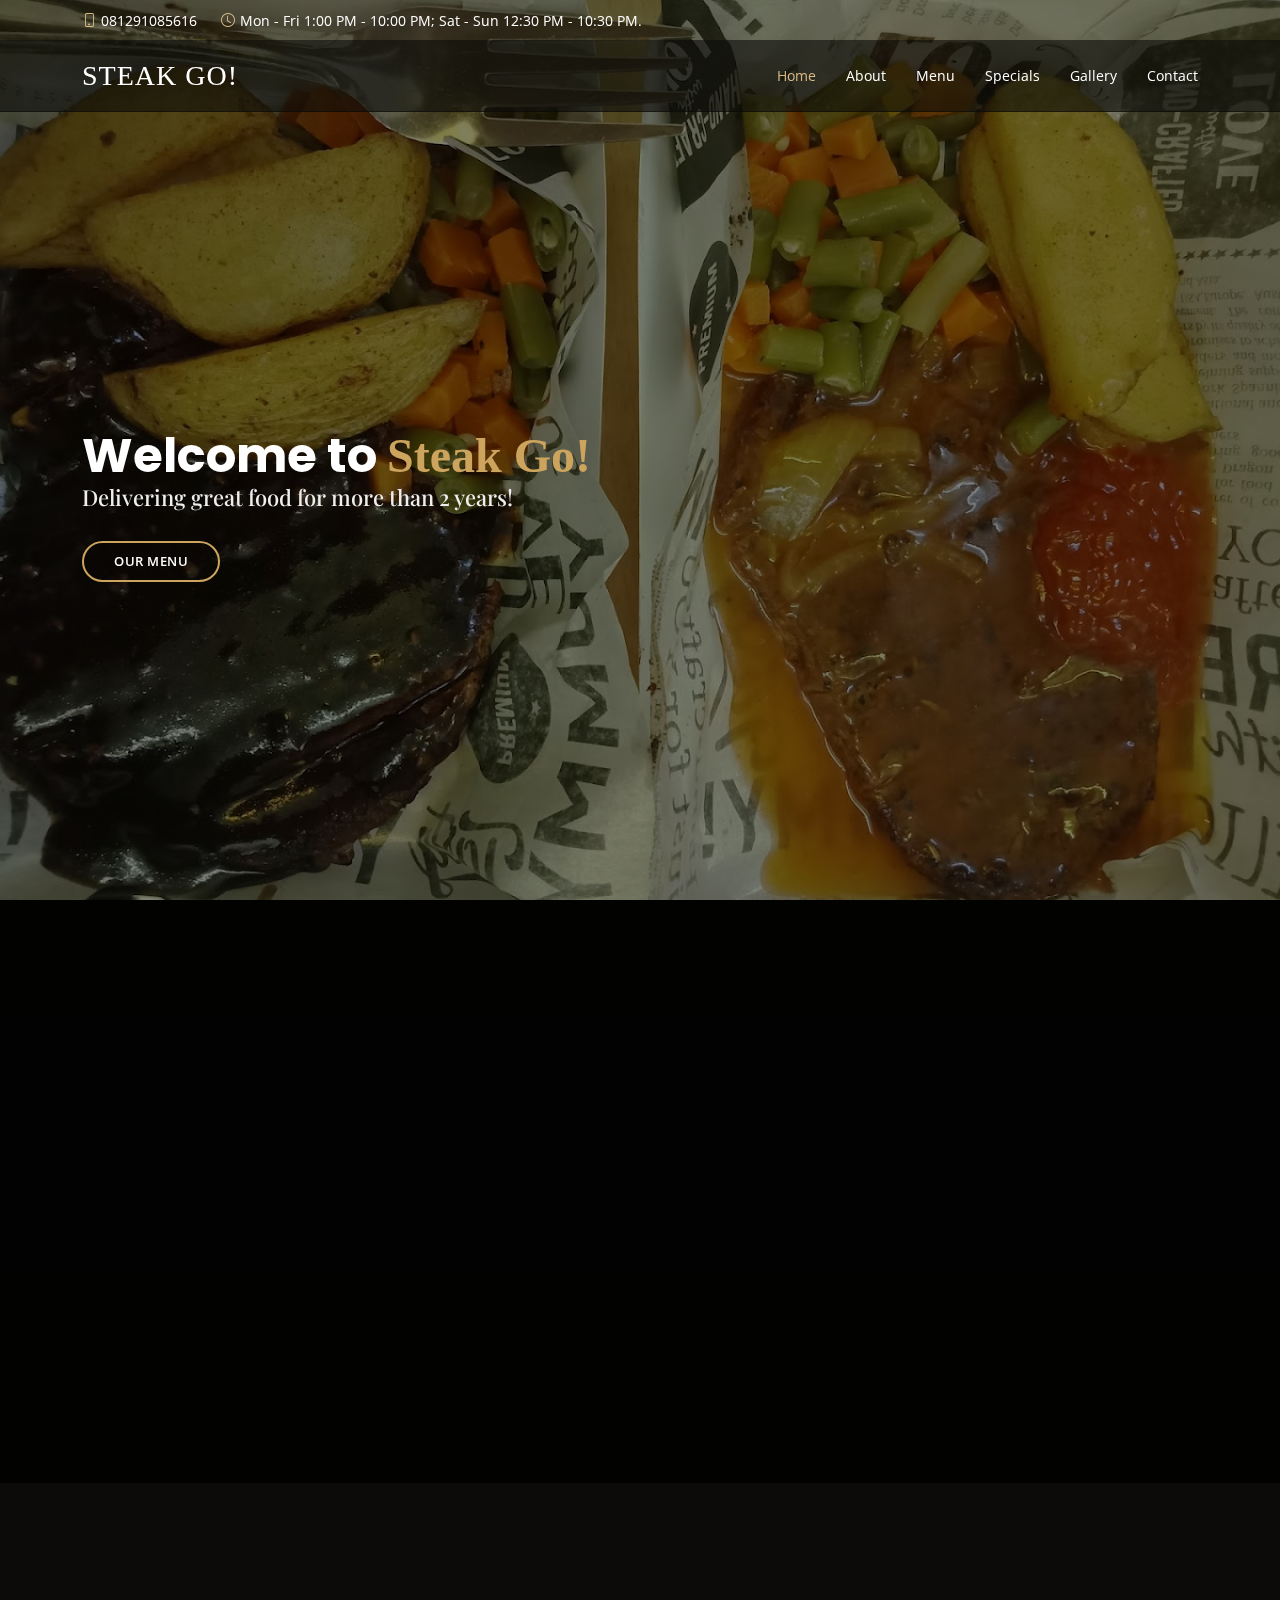
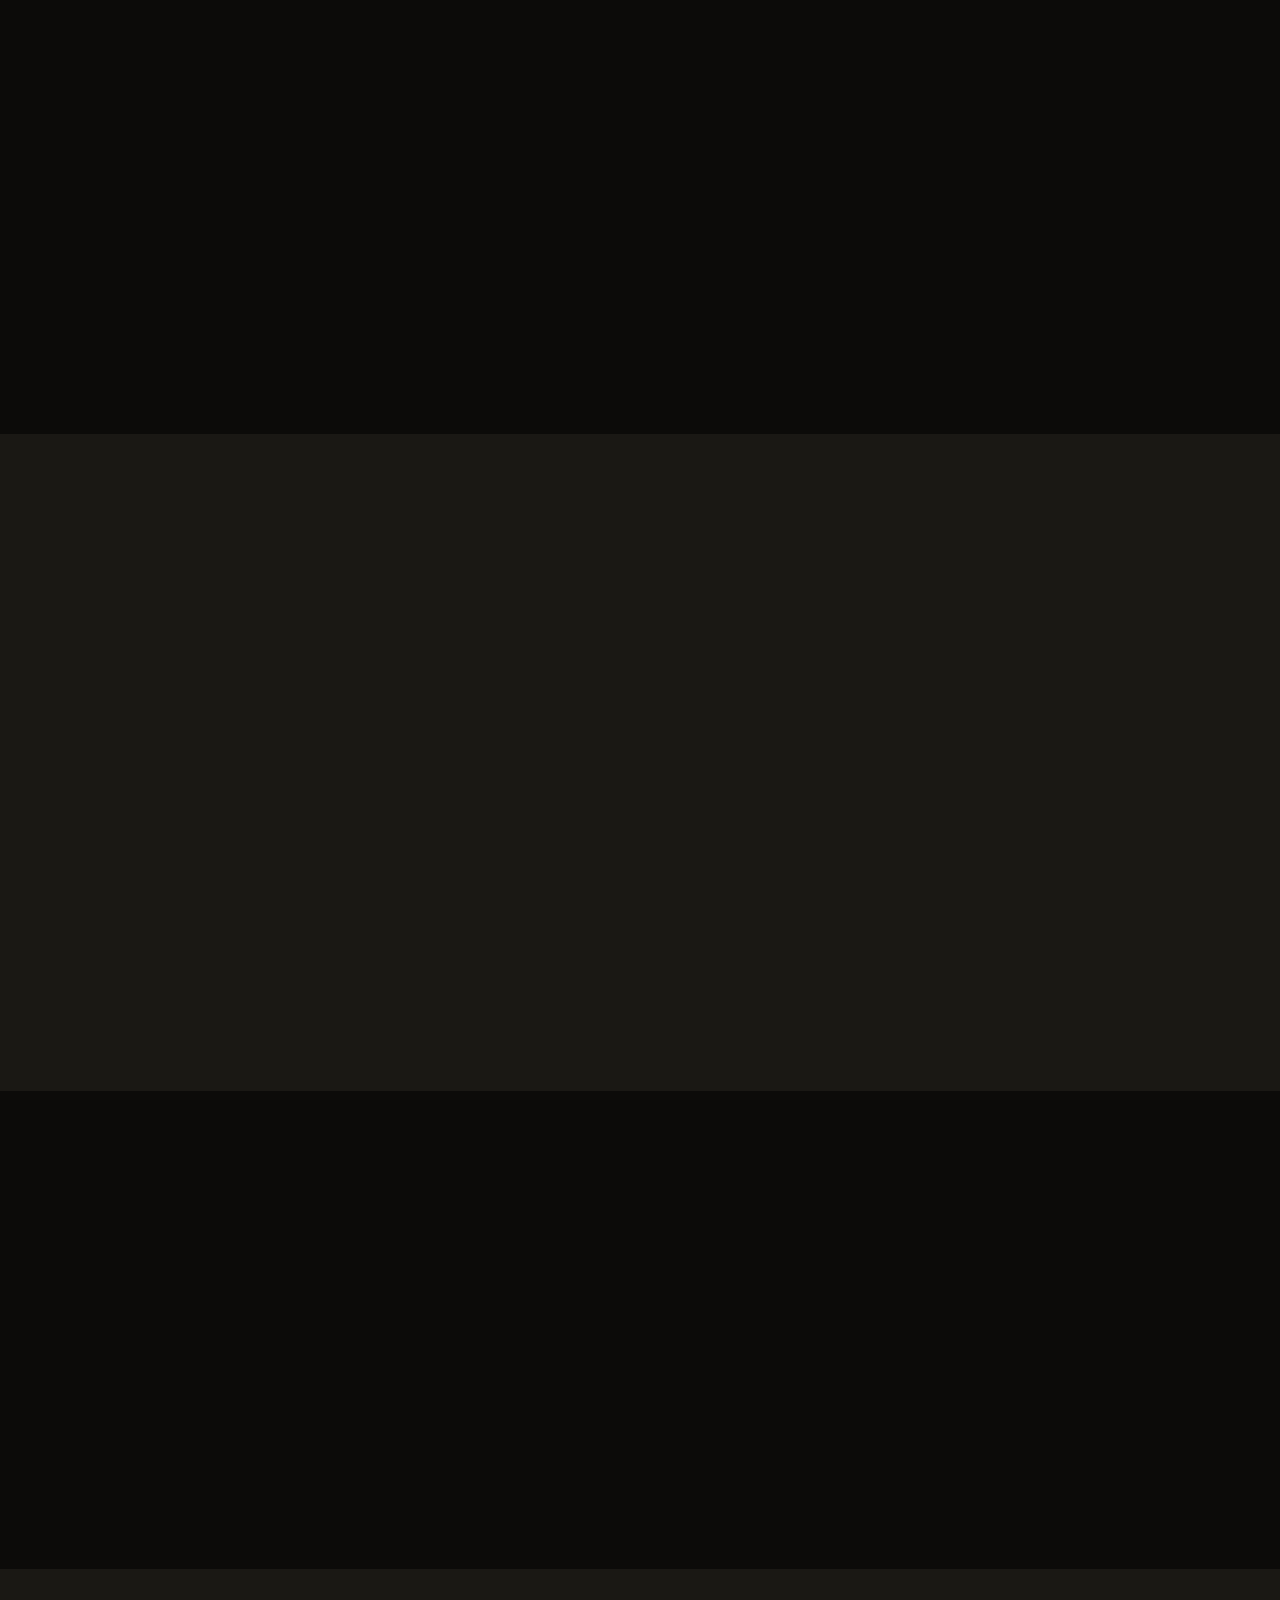
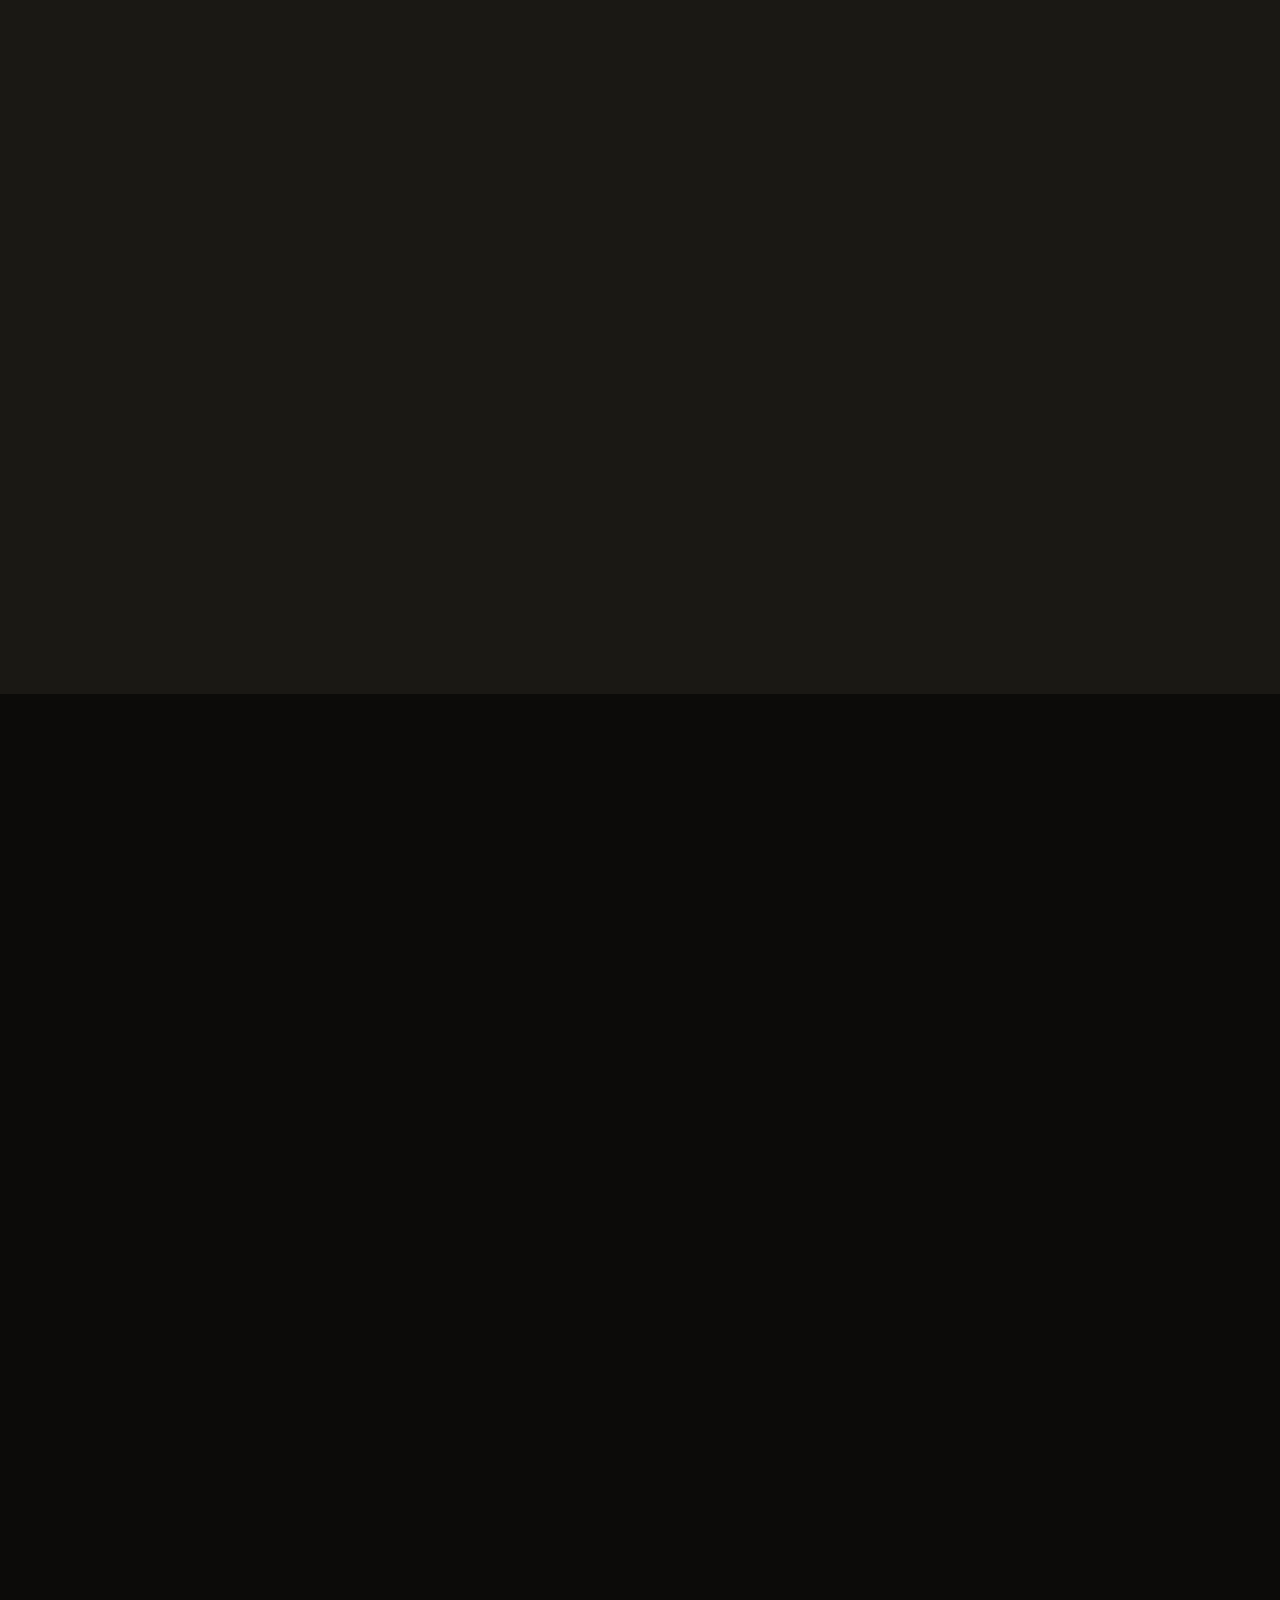
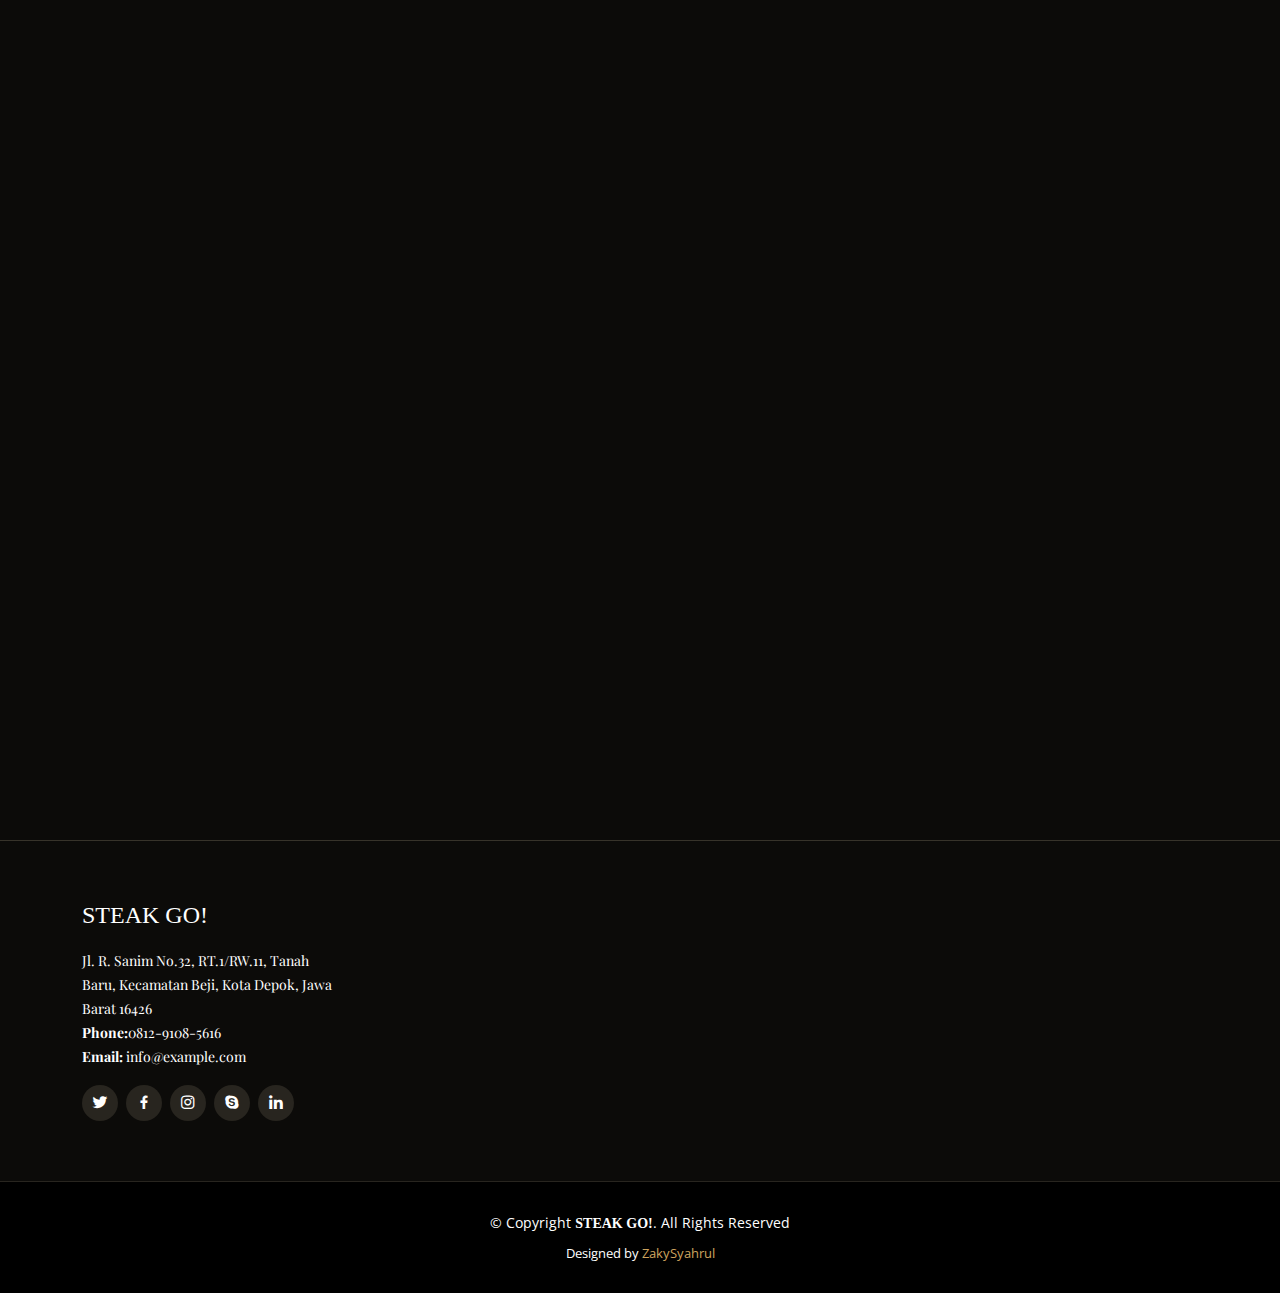
<file: index.html>
<!DOCTYPE html>
<html lang="en">
  <head>
    <meta charset="utf-8" />
    <meta content="width=device-width, initial-scale=1.0" name="viewport" />

    <title>Steak Go! - Index</title>
    <meta content="" name="description" />
    <meta content="" name="keywords" />

    <!-- Favicons -->
    <link href="assets/img/logo-removebg-preview.png" rel="icon" />
    <link href="assets/img/apple-touch-icon.png" rel="apple-touch-icon" />

    <!-- Google Fonts -->
    <link
      href="https://fonts.googleapis.com/css?family=Open+Sans:300,300i,400,400i,600,600i,700,700i|Playfair+Display:ital,wght@0,400;0,500;0,600;0,700;1,400;1,500;1,600;1,700|Poppins:300,300i,400,400i,500,500i,600,600i,700,700i"
      rel="stylesheet"
    />

    <!-- Vendor CSS Files -->
    <link href="assets/vendor/animate.css/animate.min.css" rel="stylesheet" />
    <link href="assets/vendor/aos/aos.css" rel="stylesheet" />
    <link href="assets/vendor/bootstrap/css/bootstrap.min.css" rel="stylesheet" />
    <link href="assets/vendor/bootstrap-icons/bootstrap-icons.css" rel="stylesheet" />
    <link href="assets/vendor/boxicons/css/boxicons.min.css" rel="stylesheet" />
    <link href="assets/vendor/glightbox/css/glightbox.min.css" rel="stylesheet" />
    <link href="assets/vendor/swiper/swiper-bundle.min.css" rel="stylesheet" />

    <!-- Template Main CSS File -->
    <link href="assets/css/style.css" rel="stylesheet" />

    <!-- =======================================================
  * Template Name: Restaurantly
  * Updated: Sep 20 2023 with Bootstrap v5.3.2
  * Template URL: https://bootstrapmade.com/restaurantly-restaurant-template/
  * Author: BootstrapMade.com
  * License: https://bootstrapmade.com/license/
  ======================================================== -->
  </head>

  <body>
    <!-- ======= Top Bar ======= -->
    <div id="topbar" class="d-flex align-items-center fixed-top">
      <div class="container d-flex justify-content-center justify-content-md-between">
        <div class="contact-info d-flex align-items-center">
          <i class="bi bi-phone d-flex align-items-center"><span>081291085616</span></i>
          <i class="bi bi-clock d-flex align-items-center ms-4"><span> Mon - Fri 1:00 PM - 10:00 PM; Sat - Sun 12:30 PM - 10:30 PM.</span></i>
        </div>
      </div>
    </div>

    <!-- ======= Header ======= -->
    <header id="header" class="fixed-top d-flex align-items-cente">
      <div class="container-fluid container-xl d-flex align-items-center justify-content-lg-between">
        <h1 class="logo me-auto me-lg-0" style="font-family: 'Times New Roman', Times, serif"><a href="index.html">Steak Go!</a></h1>
        <!-- Uncomment below if you prefer to use an image logo -->
        <!-- <a href="index.html" class="logo me-auto me-lg-0"><img src="assets/img/logo.png" alt="" class="img-fluid" /></a> -->

        <nav id="navbar" class="navbar order-last order-lg-0">
          <ul>
            <li><a class="nav-link scrollto active" href="#hero">Home</a></li>
            <li><a class="nav-link scrollto" href="#about">About</a></li>
            <li><a class="nav-link scrollto" href="#menu">Menu</a></li>
            <li><a class="nav-link scrollto" href="#specials">Specials</a></li>
            <li><a class="nav-link scrollto" href="#gallery">Gallery</a></li>
            <!-- <li class="dropdown">
              <a href="#"><span>Drop Down</span> <i class="bi bi-chevron-down"></i></a>
              <ul>
                <li><a href="#">Drop Down 1</a></li>
                <li class="dropdown">
                  <a href="#"><span>Deep Drop Down</span> <i class="bi bi-chevron-right"></i></a>
                  <ul>
                    <li><a href="#">Deep Drop Down 1</a></li>
                    <li><a href="#">Deep Drop Down 2</a></li>
                    <li><a href="#">Deep Drop Down 3</a></li>
                    <li><a href="#">Deep Drop Down 4</a></li>
                    <li><a href="#">Deep Drop Down 5</a></li>
                  </ul>
                </li>
                <li><a href="#">Drop Down 2</a></li>
                <li><a href="#">Drop Down 3</a></li>
                <li><a href="#">Drop Down 4</a></li>
              </ul>
            </li> -->
            <li><a class="nav-link scrollto" href="#contact">Contact</a></li>
          </ul>
          <i class="bi bi-list mobile-nav-toggle"></i>
        </nav>
        <!-- .navbar -->
        <!-- <a href="#book-a-table" class="book-a-table-btn scrollto d-none d-lg-flex">Book a table</a> -->
      </div>
    </header>
    <!-- End Header -->

    <!-- ======= Hero Section ======= -->
    <section id="hero" class="d-flex align-items-center">
      <div class="container position-relative text-center text-lg-start" data-aos="zoom-in" data-aos-delay="100">
        <div class="row">
          <div class="col-lg-8">
            <h1>
              Welcome to <span style="font-family: 'Times New Roman', Times, serif;"> Steak Go! </span>
            </h1>
            <h2>Delivering great food for more than 2 years!</h2>

            <div class="btns">
              <a href="#menu" class="btn-menu animated fadeInUp scrollto">Our Menu</a>
              <!-- <a href="#book-a-table" class="btn-book animated fadeInUp scrollto">Book a Table</a> -->
            </div>
          </div>
        </div>
      </div>
    </section>
    <!-- End Hero -->

    <main id="main">
      <!-- ======= About Section ======= -->
      <section id="about" class="about">
        <div class="container" data-aos="fade-up">
          <div class="row">
            <div class="col-lg-6 order-1 order-lg-2" data-aos="zoom-in" data-aos-delay="100">
              <div class="about-img">
                <img src="assets/img/2.jpg" alt="Bella Utari - Owner" />
              </div>
            </div>
            <div class="col-lg-6 pt-4 pt-lg-0 order-2 order-lg-1 content">
              <h3>About Bella Utari - Our Founder</h3>
              <p class="fst-italic">Bella Utari, the proud owner, founded our restaurant to provide a unique dining experience.</p>
              <ul>
                <li><i class="bi bi-check-circle"></i> Established on October 15, 2022.</li>
                <li><i class="bi bi-check-circle"></i> Operating hours: Monday to Friday, 1:00 PM - 10:00 PM; Saturday and Sunday, 12:30 PM - 10:30 PM.</li>
                <li><i class="bi bi-check-circle"></i> Two dedicated employees ensuring excellent service.</li>
                <li><i class="bi bi-check-circle"></i> Address: Jl. R. Sanim No.32, Tanah Baru, Kecamatan Beji, Kota Depok, Jawa Barat 16426.</li>
              </ul>
              <p>
                Bella Utari's passion for creating a delightful culinary experience led to the establishment of our restaurant. Every dish reflects her dedication to quality and innovation. We strive to provide not just a meal, but a
                memorable journey for your taste buds.
              </p>
            </div>
          </div>
        </div>
      </section>

      <!-- End About Section -->

      <!-- ======= Why Us Section ======= -->
      <section id="why-us" class="why-us">
        <div class="container" data-aos="fade-up">
          <div class="section-title">
            <h2>Why Us</h2>
            <p>Why Choose Our Restaurant</p>
          </div>

          <div class="row">
            <div class="col-lg-4">
              <div class="box" data-aos="zoom-in" data-aos-delay="100">
                <span>01</span>
                <h4>Strategic Location</h4>
                <p>Our restaurant is strategically located to provide you with a unique and convenient dining experience. Enjoy the perfect blend of accessibility and ambiance that sets us apart.</p>
              </div>
            </div>

            <div class="col-lg-4 mt-4 mt-lg-0">
              <div class="box" data-aos="zoom-in" data-aos-delay="200">
                <span>Price</span>
                <h4>Affordable Pricing</h4>
                <p>Indulge in delicious dishes without breaking the bank. Our menu offers a range of options to suit every budget, ensuring a delightful culinary experience for all.</p>
              </div>
            </div>

            <div class="col-lg-4 mt-4 mt-lg-0">
              <div class="box" data-aos="zoom-in" data-aos-delay="300">
                <span>Quality</span>
                <h4>Exceptional Quality</h4>
                <p>Experience the epitome of culinary excellence with our commitment to using only the finest ingredients. Our dedication to quality ensures each dish surpasses your expectations.</p>
              </div>
            </div>
          </div>
        </div>
      </section>
      <!-- End Why Us Section -->

      <!-- ======= Menu Section ======= -->
      <section id="menu" class="menu section-bg">
        <div class="container" data-aos="fade-up">
          <div class="section-title">
            <h2>Menu</h2>
            <p>Check Our Tasty Menu</p>
          </div>

          <div class="row" data-aos="fade-up" data-aos-delay="100">
            <div class="col-lg-12 d-flex justify-content-center">
              <ul id="menu-flters">
                <li data-filter="*" class="filter-active">All</li>
                <li data-filter=".filter-starters">Starters</li>
                <li data-filter=".filter-salads">Salads</li>
                <li data-filter=".filter-specialty">Specialty</li>
              </ul>
            </div>
          </div>

          <div class="row menu-container" data-aos="fade-up" data-aos-delay="200">
            <div class="col-lg-6 menu-item filter-starters">
              <img src="assets/img/menu/1.jpg" class="menu-img" alt="" />
              <div class="menu-content"><a href="#">CHICKEN STEAK BLACKPEPER</a><span>Rp 30.000</span></div>
              <div class="menu-ingredients">Chicken Steak + Potato/Rice + Salad + Saus</div>
            </div>

            <div class="col-lg-6 menu-item filter-specialty">
              <img src="assets/img/menu/2.jpg" class="menu-img" alt="" />
              <div class="menu-content"><a href="#">CHICKEN STEAK MUSHROOM SAUCE</a><span>Rp 30.000</span></div>
              <div class="menu-ingredients">Chicken Steak + Potato/Rice + Salad + Saus</div>
            </div>

            <div class="col-lg-6 menu-item filter-starters">
              <img src="assets/img/menu/3.jpg" class="menu-img" alt="" />
              <div class="menu-content"><a href="#">CHICKEN STEAK ORIGINAL</a><span>Rp 25.000</span></div>
              <div class="menu-ingredients">Chicken Steak + Potato + Salad + Sauce</div>
            </div>

            <div class="col-lg-6 menu-item filter-salads">
              <img src="assets/img/menu/4.jpg" class="menu-img" alt="" />
              <div class="menu-content"><a href="#">SIRLOIN MELTIQUE STEAK</a><span>Rp 43.000(M) Rp 65.000(L)</span></div>
              <div class="menu-ingredients">Sirloin Beef + Potato + Salad + Sauce</div>
            </div>

            <div class="col-lg-6 menu-item filter-salads">
              <img src="assets/img/menu/5.jpg" class="menu-img" alt="" />
              <div class="menu-content"><a href="#">TENDERLOIN MELTIQUE STEAK</a><span>Rp 43.000(M)</span> <span> Rp 65.000(L)</span></div>
              <div class="menu-ingredients">Tenderloin Beef + Potato + Salad + Sauce</div>
            </div>

            <div class="col-lg-6 menu-item filter-starters">
              <img src="assets/img/menu/6.jpg" class="menu-img" alt="" />
              <div class="menu-content"><a href="#">LAVA RICE CHICKEN POPCORN</a><span>Rp 25.000(White Rice)</span> <span> Rp 27.000(Cajun Rice)</span></div>
              <div class="menu-ingredients">White Rice/Cajun Rice + Chicken Popcorn + Egg + Salad</div>
            </div>

            <!-- <div class="col-lg-6 menu-item filter-salads">
              <img src="assets/img/menu/greek-salad.jpg" class="menu-img" alt="" />
              <div class="menu-content"><a href="#">Greek Salad</a><span>$9.95</span></div>
              <div class="menu-ingredients">Fresh spinach, crisp romaine, tomatoes, and Greek olives</div>
            </div>

            <div class="col-lg-6 menu-item filter-salads">
              <img src="assets/img/menu/spinach-salad.jpg" class="menu-img" alt="" />
              <div class="menu-content"><a href="#">Spinach Salad</a><span>$9.95</span></div>
              <div class="menu-ingredients">Fresh spinach with mushrooms, hard boiled egg, and warm bacon vinaigrette</div>
            </div>

            <div class="col-lg-6 menu-item filter-specialty">
              <img src="assets/img/menu/lobster-roll.jpg" class="menu-img" alt="" />
              <div class="menu-content"><a href="#">Lobster Roll</a><span>$12.95</span></div>
              <div class="menu-ingredients">Plump lobster meat, mayo and crisp lettuce on a toasted bulky roll</div>
            </div> -->
          </div>
        </div>
      </section>
      <!-- End Menu Section -->

      <!-- ======= Specials Section ======= -->
      <section id="specials" class="specials">
        <div class="container" data-aos="fade-up">
          <div class="section-title">
            <h2>Specials</h2>
            <p>Check Our Specials</p>
          </div>

          <div class="row" data-aos="fade-up" data-aos-delay="100">
            <div class="col-lg-3">
              <ul class="nav nav-tabs flex-column">
                <li class="nav-item">
                  <a class="nav-link active show" data-bs-toggle="tab" href="#tab-1">CHICKEN STEAK BLACKPEPER</a>
                </li>
                <li class="nav-item">
                  <a class="nav-link" data-bs-toggle="tab" href="#tab-2">CHICKEN STEAK MUSHROOM SAUCE</a>
                </li>
                <li class="nav-item">
                  <a class="nav-link" data-bs-toggle="tab" href="#tab-3">CHICKEN STEAK ORIGINAL</a>
                </li>
                <li class="nav-item">
                  <a class="nav-link" data-bs-toggle="tab" href="#tab-4">LAVA RICE CHICKEN POPCORN</a>
                </li>
                <li class="nav-item">
                  <a class="nav-link" data-bs-toggle="tab" href="#tab-5">TENDERLOIN MELTIQUE STEAK</a>
                </li>
              </ul>
            </div>
            <div class="col-lg-9 mt-4 mt-lg-0">
              <div class="tab-content">
                <div class="tab-pane active show" id="tab-1">
                  <div class="row">
                    <div class="col-lg-8 details order-2 order-lg-1">
                      <h3>CHICKEN STEAK BLACKPEPPER</h3>
                      <p class="fst-italic">Indulge in the rich flavors of our Chicken Steak Blackpepper</p>
                      <p>
                        Experience culinary delight with our Chicken Steak Blackpepper, a dish that tantalizes your taste buds with a perfect blend of tender chicken and bold black pepper seasoning. The savory sensation is further enhanced
                        by a medley of carefully selected ingredients, creating a dish that transcends ordinary dining. Savor the moment as you explore the nuanced harmony of flavors in every bite.
                      </p>
                    </div>

                    <div class="col-lg-4 text-center order-1 order-lg-2">
                      <img src="assets/img/menu/1.jpg" alt="" class="img-fluid" />
                    </div>
                  </div>
                </div>
                <div class="tab-pane" id="tab-2">
                  <div class="row">
                    <div class="col-lg-8 details order-2 order-lg-1">
                      <h3>CHICKEN STEAK MUSHROOM SAUCE</h3>
                      <p class="fst-italic">Indulge in a culinary journey with our Chicken Steak Mushroom Sauce</p>
                      <p>
                        Immerse yourself in the exquisite flavors of our Chicken Steak Mushroom Sauce, where succulent chicken meets the richness of a delectable mushroom sauce. Every bite is a symphony of taste, as the tender chicken is
                        complemented by the earthy notes of the mushroom sauce. Revel in the perfect harmony of textures and flavors that will transport your palate to a realm of gastronomic bliss. This dish is a testament to the artistry
                        of culinary craftsmanship, promising a delightful dining experience that lingers in your memory.
                      </p>
                    </div>

                    <div class="col-lg-4 text-center order-1 order-lg-2">
                      <img src="assets/img/menu/2.jpg" alt="" class="img-fluid" />
                    </div>
                  </div>
                </div>
                <div class="tab-pane" id="tab-3">
                  <div class="row">
                    <div class="col-lg-8 details order-2 order-lg-1">
                      <h3>CHICKEN STEAK ORIGINAL</h3>
                      <p class="fst-italic">Savor the timeless classic with our Chicken Steak Original</p>
                      <p>
                        Immerse yourself in the delicious simplicity of our Chicken Steak Original. Prepared with precision and care, this classic dish offers a perfect balance of flavors and textures. The succulent chicken, expertly
                        seasoned and grilled to perfection, takes center stage, delivering a mouthwatering experience with every bite. Revel in the essence of traditional culinary craftsmanship, where simplicity meets culinary excellence.
                        Whether you're a connoisseur or new to the experience, our Chicken Steak Original promises a delightful journey for your taste buds.
                      </p>
                    </div>

                    <div class="col-lg-4 text-center order-1 order-lg-2">
                      <img src="assets/img/menu/3.jpg" alt="" class="img-fluid" />
                    </div>
                  </div>
                </div>
                <div class="tab-pane" id="tab-4">
                  <div class="row">
                    <div class="col-lg-8 details order-2 order-lg-1">
                      <h3>LAVA RICE CHICKEN POPCORN</h3>
                      <p class="fst-italic">Experience an eruption of flavors with our Lava Rice Chicken Popcorn</p>
                      <p>
                        Indulge in a culinary adventure with our Lava Rice Chicken Popcorn, a dish that promises an explosion of tastes and textures. Immerse yourself in the delightful contrast of crispy chicken popcorn paired with the
                        comforting warmth of lava rice. Each bite is a harmonious blend of savory and spicy notes, creating a symphony for your taste buds. The dish is carefully crafted to satisfy your cravings and elevate your dining
                        experience. Prepare to embark on a journey of culinary excitement with our Lava Rice Chicken Popcorn, where every moment is a celebration of bold flavors and culinary creativity.
                      </p>
                    </div>

                    <div class="col-lg-4 text-center order-1 order-lg-2">
                      <img src="assets/img/menu/6.jpg" alt="" class="img-fluid" />
                    </div>
                  </div>
                </div>
                <div class="tab-pane" id="tab-5">
                  <div class="row">
                    <div class="col-lg-8 details order-2 order-lg-1">
                      <h3>TENDERLOIN MELTIQUE STEAK</h3>
                      <p class="fst-italic">Indulge in the exquisite with our Tenderloin Meltique Steak</p>
                      <p>
                        Immerse yourself in the world of culinary sophistication with our Tenderloin Meltique Steak. This dish is a symphony of flavors, where the tenderness of premium tenderloin meets the artistry of Meltique marbling,
                        resulting in a steak that is both succulent and rich in taste. Every bite is a journey through the culinary craftsmanship that goes into creating a masterpiece. The interplay of textures and the perfection of
                        grilling elevate this steak to a level of culinary excellence that is sure to satisfy the most discerning palates. Elevate your dining experience with the unparalleled taste of our Tenderloin Meltique Steak.
                      </p>
                    </div>

                    <div class="col-lg-4 text-center order-1 order-lg-2">
                      <img src="assets/img/menu/5.jpg" alt="" class="img-fluid" />
                    </div>
                  </div>
                </div>
              </div>
            </div>
          </div>
        </div>
      </section>
      <!-- End Specials Section -->

      <!-- ======= Events Section ======= -->
      <!-- <section id="events" class="events">
        <div class="container" data-aos="fade-up">
          <div class="section-title">
            <h2>Events</h2>
            <p>Organize Your Events in our Restaurant</p>
          </div> -->

      <!-- <div class="events-slider swiper" data-aos="fade-up" data-aos-delay="100">
            <div class="swiper-wrapper">
              <div class="swiper-slide">
                <div class="row event-item">
                  <div class="col-lg-6">
                    <img src="assets/img/event-birthday.jpg" class="img-fluid" alt="" />
                  </div>
                  <div class="col-lg-6 pt-4 pt-lg-0 content">
                    <h3>Birthday Parties</h3>
                    <div class="price">
                      <p><span>$189</span></p>
                    </div>
                    <p class="fst-italic">Lorem ipsum dolor sit amet, consectetur adipiscing elit, sed do eiusmod tempor incididunt ut labore et dolore magna aliqua.</p>
                    <ul>
                      <li><i class="bi bi-check-circled"></i> Ullamco laboris nisi ut aliquip ex ea commodo consequat.</li>
                      <li><i class="bi bi-check-circled"></i> Duis aute irure dolor in reprehenderit in voluptate velit.</li>
                      <li><i class="bi bi-check-circled"></i> Ullamco laboris nisi ut aliquip ex ea commodo consequat.</li>
                    </ul>
                    <p>Ullamco laboris nisi ut aliquip ex ea commodo consequat. Duis aute irure dolor in reprehenderit in voluptate velit esse cillum dolore eu fugiat nulla pariatur</p>
                  </div>
                </div>
              </div> -->
      <!-- End testimonial item -->

      <!-- <div class="swiper-slide">
                <div class="row event-item">
                  <div class="col-lg-6">
                    <img src="assets/img/event-private.jpg" class="img-fluid" alt="" />
                  </div>
                  <div class="col-lg-6 pt-4 pt-lg-0 content">
                    <h3>Private Parties</h3>
                    <div class="price">
                      <p><span>$290</span></p>
                    </div>
                    <p class="fst-italic">Lorem ipsum dolor sit amet, consectetur adipiscing elit, sed do eiusmod tempor incididunt ut labore et dolore magna aliqua.</p>
                    <ul>
                      <li><i class="bi bi-check-circled"></i> Ullamco laboris nisi ut aliquip ex ea commodo consequat.</li>
                      <li><i class="bi bi-check-circled"></i> Duis aute irure dolor in reprehenderit in voluptate velit.</li>
                      <li><i class="bi bi-check-circled"></i> Ullamco laboris nisi ut aliquip ex ea commodo consequat.</li>
                    </ul>
                    <p>Ullamco laboris nisi ut aliquip ex ea commodo consequat. Duis aute irure dolor in reprehenderit in voluptate velit esse cillum dolore eu fugiat nulla pariatur</p>
                  </div>
                </div>
              </div> -->
      <!-- End testimonial item -->

      <!-- <div class="swiper-slide">
                <div class="row event-item">
                  <div class="col-lg-6">
                    <img src="assets/img/event-custom.jpg" class="img-fluid" alt="" />
                  </div>
                  <div class="col-lg-6 pt-4 pt-lg-0 content">
                    <h3>Custom Parties</h3>
                    <div class="price">
                      <p><span>$99</span></p>
                    </div>
                    <p class="fst-italic">Lorem ipsum dolor sit amet, consectetur adipiscing elit, sed do eiusmod tempor incididunt ut labore et dolore magna aliqua.</p>
                    <ul>
                      <li><i class="bi bi-check-circled"></i> Ullamco laboris nisi ut aliquip ex ea commodo consequat.</li>
                      <li><i class="bi bi-check-circled"></i> Duis aute irure dolor in reprehenderit in voluptate velit.</li>
                      <li><i class="bi bi-check-circled"></i> Ullamco laboris nisi ut aliquip ex ea commodo consequat.</li>
                    </ul>
                    <p>Ullamco laboris nisi ut aliquip ex ea commodo consequat. Duis aute irure dolor in reprehenderit in voluptate velit esse cillum dolore eu fugiat nulla pariatur</p>
                  </div>
                </div>
              </div> -->
      <!-- End testimonial item -->
      <!-- </div>
            <div class="swiper-pagination"></div>
          </div>
        </div>
      </section> -->
      <!-- End Events Section -->

      <!-- ======= Book A Table Section =======
      <section id="book-a-table" class="book-a-table">
        <div class="container" data-aos="fade-up">
          <div class="section-title">
            <h2>Reservation</h2>
            <p>Book a Table</p>
          </div>

          <form action="forms/book-a-table.php" method="post" role="form" class="php-email-form" data-aos="fade-up" data-aos-delay="100">
            <div class="row">
              <div class="col-lg-4 col-md-6 form-group">
                <input type="text" name="name" class="form-control" id="name" placeholder="Your Name" data-rule="minlen:4" data-msg="Please enter at least 4 chars" />
                <div class="validate"></div>
              </div>
              <div class="col-lg-4 col-md-6 form-group mt-3 mt-md-0">
                <input type="email" class="form-control" name="email" id="email" placeholder="Your Email" data-rule="email" data-msg="Please enter a valid email" />
                <div class="validate"></div>
              </div>
              <div class="col-lg-4 col-md-6 form-group mt-3 mt-md-0">
                <input type="text" class="form-control" name="phone" id="phone" placeholder="Your Phone" data-rule="minlen:4" data-msg="Please enter at least 4 chars" />
                <div class="validate"></div>
              </div>
              <div class="col-lg-4 col-md-6 form-group mt-3">
                <input type="text" name="date" class="form-control" id="date" placeholder="Date" data-rule="minlen:4" data-msg="Please enter at least 4 chars" />
                <div class="validate"></div>
              </div>
              <div class="col-lg-4 col-md-6 form-group mt-3">
                <input type="text" class="form-control" name="time" id="time" placeholder="Time" data-rule="minlen:4" data-msg="Please enter at least 4 chars" />
                <div class="validate"></div>
              </div>
              <div class="col-lg-4 col-md-6 form-group mt-3">
                <input type="number" class="form-control" name="people" id="people" placeholder="# of people" data-rule="minlen:1" data-msg="Please enter at least 1 chars" />
                <div class="validate"></div>
              </div>
            </div>
            <div class="form-group mt-3">
              <textarea class="form-control" name="message" rows="5" placeholder="Message"></textarea>
              <div class="validate"></div>
            </div>
            <div class="mb-3">
              <div class="loading">Loading</div>
              <div class="error-message"></div>
              <div class="sent-message">Your booking request was sent. We will call back or send an Email to confirm your reservation. Thank you!</div>
            </div>
            <div class="text-center"><button type="submit">Book a Table</button></div>
          </form>
        </div>
      </section> -->
      <!-- End Book A Table Section -->

      <!-- ======= Testimonials Section ======= -->
      <section id="testimonials" class="testimonials section-bg">
        <div class="container" data-aos="fade-up">
          <div class="section-title">
            <h2>Testimonials</h2>
            <p>What they're saying about us</p>
          </div>

          <div class="testimonials-slider swiper" data-aos="fade-up" data-aos-delay="100">
            <div class="swiper-wrapper">
              <div class="swiper-slide">
                <div class="testimonial-item">
                  <p>
                    <i class="bx bxs-quote-alt-left quote-icon-left"></i>
                    "Recommended banget buat makan steak hotel bintang 5 harga anak kos!"
                    <i class="bx bxs-quote-alt-right quote-icon-right"></i>
                  </p>
                  <img src="assets/img/testimonials/testimonials-1.jpg" class="testimonial-img" alt="" />
                  <h3>Paul Martinus Pardamean</h3>
                </div>
              </div>
              <!-- End testimonial item -->

              <div class="swiper-slide">
                <div class="testimonial-item">
                  <p>
                    <i class="bx bxs-quote-alt-left quote-icon-left"></i>
                    Konsep dine in nya lesehan gitu jadi nyaman. Dagingnya juicy & melted🥰, ada pilihan menu ayam juga, salad sayur nya fresh, potato wedges nya ok, dan banyak pilihan sauce nya tapi yang paling favorit tetep mushroom sauce
                    sama blackpaper nya🤤👌🏻. Lokasinya strategis, bisa pesan di app online juga. Buat yang belum coba yuk segerakan worth it banget buat yg belum punya list di weekend ini!!!
                    <i class="bx bxs-quote-alt-right quote-icon-right"></i>
                  </p>
                  <img src="assets/img/testimonials/testimonials-2.jpg" class="testimonial-img" alt="" />
                  <h3>Anggita Nazaikha</h3>
                </div>
              </div>
              <!-- End testimonial item -->

              <div class="swiper-slide">
                <div class="testimonial-item">
                  <p>
                    <i class="bx bxs-quote-alt-left quote-icon-left"></i>
                    Udah 2x dine in di steak go, tempat nya nyaman,harga terjangkau,sayuran nya fresh,potato wedges nya enak,pokoknya rasa keseluruhan mantap
                    <i class="bx bxs-quote-alt-right quote-icon-right"></i>
                  </p>
                  <img src="assets/img/testimonials/testimonials-3.jpg" class="testimonial-img" alt="" />
                  <h3>Nadia Aditian</h3>
                </div>
              </div>
              <!-- End testimonial item -->

              <div class="swiper-slide">
                <div class="testimonial-item">
                  <p>
                    <i class="bx bxs-quote-alt-left quote-icon-left"></i>
                    Saus steaknya enak terutama mashroom saus nya 👍
                    <i class="bx bxs-quote-alt-right quote-icon-right"></i>
                  </p>
                  <img src="assets/img/testimonials/testimonials-4.jpg" class="testimonial-img" alt="" />
                  <h3>Matt Brandon</h3>
                </div>
              </div>
              <!-- End testimonial item -->

              <div class="swiper-slide">
                <div class="testimonial-item">
                  <p>
                    <i class="bx bxs-quote-alt-left quote-icon-left"></i>
                    Rasa steaknya mantul abeesss gaes , harga bersahabat , rasanya nekmat , sausnya nampol beud , terutama mushroom saucenya Endolita 👍👍😋😋
                    <i class="bx bxs-quote-alt-right quote-icon-right"></i>
                  </p>
                  <img src="assets/img/testimonials/testimonials-5.jpg" class="testimonial-img" alt="" />
                  <h3>Sumadi Alexander</h3>
                </div>
              </div>
              <!-- End testimonial item -->
            </div>
            <div class="swiper-pagination"></div>
          </div>
        </div>
      </section>
      <!-- End Testimonials Section -->

      <!-- ======= Gallery Section ======= -->
      <section id="gallery" class="gallery">
        <div class="container" data-aos="fade-up">
          <div class="section-title">
            <h2>Gallery</h2>
            <p>Some photos from Our Restaurant</p>
          </div>
        </div>

        <div class="container-fluid" data-aos="fade-up" data-aos-delay="100">
          <div class="row g-0">
            <div class="col-lg-3 col-md-4">
              <div class="gallery-item">
                <a href="assets/img/gallery/15.jpeg" class="gallery-lightbox" data-gall="gallery-item">
                  <img src="assets/img/gallery/15.jpeg" alt="" class="img-fluid" />
                </a>
              </div>
            </div>

            <div class="col-lg-3 col-md-4">
              <div class="gallery-item">
                <a href="assets/img/gallery/1.jpg" class="gallery-lightbox" data-gall="gallery-item">
                  <img src="assets/img/gallery/1 (1).jpg" style="width: 600px; height: 231px" alt="" class="img-fluid" />
                </a>
              </div>
            </div>

            <div class="col-lg-3 col-md-4">
              <div class="gallery-item">
                <a href="assets/img/gallery/3.jpeg" class="gallery-lightbox" data-gall="gallery-item">
                  <img src="assets/img/gallery/3.jpeg" style="width: 600px; height: 231px" alt="" class="img-fluid" />
                </a>
              </div>
            </div>

            <div class="col-lg-3 col-md-4">
              <div class="gallery-item">
                <a href="assets/img/gallery/4.jpg" class="gallery-lightbox" data-gall="gallery-item">
                  <img src="assets/img/gallery/4.jpg" alt="" style="width: 600px; height: 231px" class="img-fluid" />
                </a>
              </div>
            </div>

            <div class="col-lg-3 col-md-4">
              <div class="gallery-item">
                <a href="assets/img/gallery/4.jpeg" class="gallery-lightbox" data-gall="gallery-item">
                  <img src="assets/img/gallery/4.jpeg" style="width: 600px; height: 231px" alt="" class="img-fluid" />
                </a>
              </div>
            </div>

            <!-- <div class="col-lg-3 col-md-4">
              <div class="gallery-item">
                <a href="assets/img/gallery/3.jpg" class="gallery-lightbox" data-gall="gallery-item">
                  <img src="assets/img/gallery/3.jpg" alt="" class="img-fluid" />
                </a>
              </div>
            </div>

            <div class="col-lg-3 col-md-4">
              <div class="gallery-item">
                <a href="assets/img/gallery/gallery-7.jpg" class="gallery-lightbox" data-gall="gallery-item">
                  <img src="assets/img/gallery/gallery-7.jpg" alt="" class="img-fluid" />
                </a>
              </div>
            </div>

            <div class="col-lg-3 col-md-4">
              <div class="gallery-item">
                <a href="assets/img/gallery/1 (1).jpg" class="gallery-lightbox" data-gall="gallery-item">
                  <img src="assets/img/gallery/1 (1).jpg" alt="" class="img-fluid" />
                </a>
              </div> -->
            <!-- </div> -->
          </div>
        </div>
      </section>
      <!-- End Gallery Section -->

      <!-- ======= Chefs Section ======= -->
      <!-- <section id="chefs" class="chefs">
        <div class="container" data-aos="fade-up">
          <div class="section-title">
            <h2>Chefs</h2>
            <p>Our Proffesional Chefs</p>
          </div>

          <div class="row">
            <div class="col-lg-4 col-md-6">
              <div class="member" data-aos="zoom-in" data-aos-delay="100">
                <img src="assets/img/chefs/chefs-1.jpg" class="img-fluid" alt="" />
                <div class="member-info">
                  <div class="member-info-content">
                    <h4>Walter White</h4>
                    <span>Master Chef</span>
                  </div>
                  <div class="social">
                    <a href=""><i class="bi bi-twitter"></i></a>
                    <a href=""><i class="bi bi-facebook"></i></a>
                    <a href=""><i class="bi bi-instagram"></i></a>
                    <a href=""><i class="bi bi-linkedin"></i></a>
                  </div>
                </div>
              </div>
            </div>

            <div class="col-lg-4 col-md-6">
              <div class="member" data-aos="zoom-in" data-aos-delay="200">
                <img src="assets/img/chefs/chefs-2.jpg" class="img-fluid" alt="" />
                <div class="member-info">
                  <div class="member-info-content">
                    <h4>Sarah Jhonson</h4>
                    <span>Patissier</span>
                  </div>
                  <div class="social">
                    <a href=""><i class="bi bi-twitter"></i></a>
                    <a href=""><i class="bi bi-facebook"></i></a>
                    <a href=""><i class="bi bi-instagram"></i></a>
                    <a href=""><i class="bi bi-linkedin"></i></a>
                  </div>
                </div>
              </div>
            </div>

            <div class="col-lg-4 col-md-6">
              <div class="member" data-aos="zoom-in" data-aos-delay="300">
                <img src="assets/img/chefs/chefs-3.jpg" class="img-fluid" alt="" />
                <div class="member-info">
                  <div class="member-info-content">
                    <h4>William Anderson</h4>
                    <span>Cook</span>
                  </div>
                  <div class="social">
                    <a href=""><i class="bi bi-twitter"></i></a>
                    <a href=""><i class="bi bi-facebook"></i></a>
                    <a href=""><i class="bi bi-instagram"></i></a>
                    <a href=""><i class="bi bi-linkedin"></i></a>
                  </div>
                </div>
              </div>
            </div>
          </div>
        </div>
      </section> -->
      <!-- End Chefs Section -->

      <!-- ======= Contact Section ======= -->
      <section id="contact" class="contact">
        <div class="container" data-aos="fade-up">
          <div class="section-title">
            <h2>Contact</h2>
            <p>Contact Us</p>
          </div>
        </div>

        <div data-aos="fade-up">
          <iframe
            style="border: 0; width: 100%; height: 350px"
            src="https://www.google.com/maps/embed?pb=!1m18!1m12!1m3!1d3965.162330827101!2d106.79830587408057!3d-6.373033393617198!2m3!1f0!2f0!3f0!3m2!1i1024!2i768!4f13.1!3m3!1m2!1s0x2e69ef3ff136c201%3A0xd14eca8c1a732846!2sSteak%20Go%20Raden%20Sanim!5e0!3m2!1sid!2sid!4v1701504897062!5m2!1sid!2sid"
            width="600"
            height="450"
            style="border: 0"
            allowfullscreen=""
            loading="lazy"
            referrerpolicy="no-referrer-when-downgrade"
          ></iframe>
        </div>

        <div class="container" data-aos="fade-up">
          <div class="row mt-5">
            <div class="col-lg-4">
              <div class="info">
                <div class="address">
                  <i class="bi bi-geo-alt"></i>
                  <h4>Location:</h4>
                  <p>Jl. R. Sanim No.32, RT.1/RW.11, Tanah Baru, Kecamatan Beji, Kota Depok, Jawa Barat 16426</p>
                </div>

                <div class="open-hours">
                  <i class="bi bi-clock"></i>
                  <h4>Open Hours:</h4>
                  <p>
                    Monday- Fridayy:<br />
                    12:00 PM - 10:00 PM,
                  </p>
                  <p>
                    Saturday and Sunday:<br />
                    12:30 PM - 10:30 PM,
                  </p>
                </div>

                <div class="email">
                  <i class="bi bi-envelope"></i>
                  <h4>Email:</h4>
                  <p>info@example.com</p>
                </div>

                <div class="phone">
                  <i class="bi bi-phone"></i>
                  <h4>Call:</h4>
                  <p>0812-9108-5616</p>
                </div>
              </div>
            </div>

            <div class="col-lg-8 mt-5 mt-lg-0">
              <form action="forms/contact.php" method="post" role="form" class="php-email-form">
                <div class="row">
                  <div class="col-md-6 form-group">
                    <input type="text" name="name" class="form-control" id="name" placeholder="Your Name" required />
                  </div>
                  <div class="col-md-6 form-group mt-3 mt-md-0">
                    <input type="email" class="form-control" name="email" id="email" placeholder="Your Email" required />
                  </div>
                </div>
                <div class="form-group mt-3">
                  <input type="text" class="form-control" name="subject" id="subject" placeholder="Subject" required />
                </div>
                <div class="form-group mt-3">
                  <textarea class="form-control" name="message" rows="8" placeholder="Message" required></textarea>
                </div>
                <div class="my-3">
                  <div class="loading">Loading</div>
                  <div class="error-message"></div>
                  <div class="sent-message">Your message has been sent. Thank you!</div>
                </div>
                <div class="text-center"><button type="submit">Send Message</button></div>
              </form>
            </div>
          </div>
        </div>
      </section>
      <!-- End Contact Section -->
    </main>
    <!-- End #main -->

    <!-- ======= Footer ======= -->
    <footer id="footer">
      <div class="footer-top">
        <div class="container">
          <div class="row">
            <div class="col-lg-3 col-md-6">
              <div class="footer-info">
                <h3 style="font-family: 'Times New Roman', Times, serif">STEAK GO!</h3>
                <p>
                  Jl. R. Sanim No.32, RT.1/RW.11, Tanah Baru, Kecamatan Beji, Kota Depok, Jawa Barat 16426 <br />
                  <strong>Phone:</strong>0812-9108-5616<br />
                  <strong>Email:</strong> info@example.com<br />
                </p>
                <div class="social-links mt-3">
                  <a href="#" class="twitter"><i class="bx bxl-twitter"></i></a>
                  <a href="#" class="facebook"><i class="bx bxl-facebook"></i></a>
                  <a href="https://www.instagram.com/steakgo.id/" class="instagram"><i class="bx bxl-instagram"></i></a>
                  <a href="#" class="google-plus"><i class="bx bxl-skype"></i></a>
                  <a href="#" class="linkedin"><i class="bx bxl-linkedin"></i></a>
                </div>
              </div>
            </div>

            <!-- <div class="col-lg-2 col-md-6 footer-links">
              <h4>Useful Links</h4>
              <ul>
                <li><i class="bx bx-chevron-right"></i> <a href="#">Home</a></li>
                <li><i class="bx bx-chevron-right"></i> <a href="#">About us</a></li>
                <li><i class="bx bx-chevron-right"></i> <a href="#">Services</a></li>
                <li><i class="bx bx-chevron-right"></i> <a href="#">Terms of service</a></li>
                <li><i class="bx bx-chevron-right"></i> <a href="#">Privacy policy</a></li>
              </ul>
            </div> -->

            <!-- <div class="col-lg-3 col-md-6 footer-links">
              <h4>Our Services</h4>
              <ul>
                <li><i class="bx bx-chevron-right"></i> <a href="#">Web Design</a></li>
                <li><i class="bx bx-chevron-right"></i> <a href="#">Web Development</a></li>
                <li><i class="bx bx-chevron-right"></i> <a href="#">Product Management</a></li>
                <li><i class="bx bx-chevron-right"></i> <a href="#">Marketing</a></li>
                <li><i class="bx bx-chevron-right"></i> <a href="#">Graphic Design</a></li>
              </ul>
            </div> -->

            <!-- <div class="col-lg-4 col-md-6 footer-newsletter">
              <h4>Our Newsletter</h4>
              <p>Tamen quem nulla quae legam multos aute sint culpa legam noster magna</p>
              <form action="" method="post"><input type="email" name="email" /><input type="submit" value="Subscribe" /></form>
            </div> -->
          </div>
        </div>
      </div>

      <div class="container">
        <div class="copyright">
          &copy; Copyright <strong><span style="font-family: 'Times New Roman', Times, serif">STEAK GO!</span></strong
          >. All Rights Reserved
        </div>
        <div class="credits">
          <!-- All the links in the footer should remain intact. -->
          <!-- You can delete the links only if you purchased the pro version. -->
          <!-- Licensing information: https://bootstrapmade.com/license/ -->
          <!-- Purchase the pro version with working PHP/AJAX contact form: https://bootstrapmade.com/restaurantly-restaurant-template/ -->
          Designed by <a href="https://www.instagram.com/syah_zaky/">ZakySyahrul</a>
        </div>
      </div>
    </footer>
    <!-- End Footer -->

    <div id="preloader"></div>
    <a href="#" class="back-to-top d-flex align-items-center justify-content-center"><i class="bi bi-arrow-up-short"></i></a>

    <!-- Vendor JS Files -->
    <script src="assets/vendor/aos/aos.js"></script>
    <script src="assets/vendor/bootstrap/js/bootstrap.bundle.min.js"></script>
    <script src="assets/vendor/glightbox/js/glightbox.min.js"></script>
    <script src="assets/vendor/isotope-layout/isotope.pkgd.min.js"></script>
    <script src="assets/vendor/swiper/swiper-bundle.min.js"></script>
    <script src="assets/vendor/php-email-form/validate.js"></script>

    <!-- Template Main JS File -->
    <script src="assets/js/main.js"></script>
  </body>
</html>
</file>
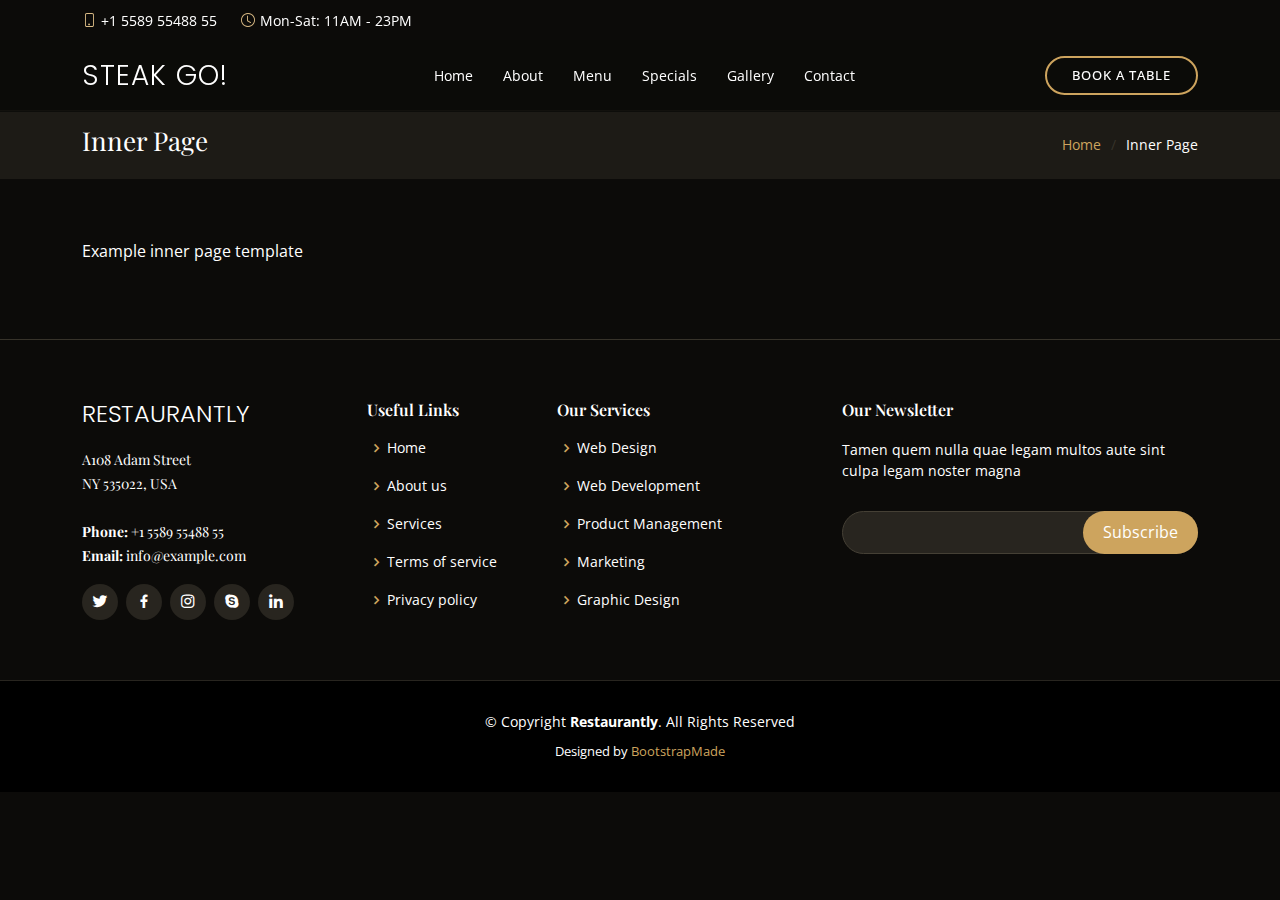
<file: inner-page.html>
<!DOCTYPE html>
<html lang="en">
  <head>
    <meta charset="utf-8" />
    <meta content="width=device-width, initial-scale=1.0" name="viewport" />

    <title>Restaurantly Bootstrap Template - Inner Page</title>
    <meta content="" name="description" />
    <meta content="" name="keywords" />

    <!-- Favicons -->
    <link href="assets/img/favicon.png" rel="icon" />
    <link href="assets/img/apple-touch-icon.png" rel="apple-touch-icon" />

    <!-- Google Fonts -->
    <link
      href="https://fonts.googleapis.com/css?family=Open+Sans:300,300i,400,400i,600,600i,700,700i|Playfair+Display:ital,wght@0,400;0,500;0,600;0,700;1,400;1,500;1,600;1,700|Poppins:300,300i,400,400i,500,500i,600,600i,700,700i"
      rel="stylesheet"
    />

    <!-- Vendor CSS Files -->
    <link href="assets/vendor/animate.css/animate.min.css" rel="stylesheet" />
    <link href="assets/vendor/aos/aos.css" rel="stylesheet" />
    <link href="assets/vendor/bootstrap/css/bootstrap.min.css" rel="stylesheet" />
    <link href="assets/vendor/bootstrap-icons/bootstrap-icons.css" rel="stylesheet" />
    <link href="assets/vendor/boxicons/css/boxicons.min.css" rel="stylesheet" />
    <link href="assets/vendor/glightbox/css/glightbox.min.css" rel="stylesheet" />
    <link href="assets/vendor/swiper/swiper-bundle.min.css" rel="stylesheet" />

    <!-- Template Main CSS File -->
    <link href="assets/css/style.css" rel="stylesheet" />

    <!-- =======================================================
  * Template Name: Restaurantly
  * Updated: Sep 20 2023 with Bootstrap v5.3.2
  * Template URL: https://bootstrapmade.com/restaurantly-restaurant-template/
  * Author: BootstrapMade.com
  * License: https://bootstrapmade.com/license/
  ======================================================== -->
  </head>

  <body>
    <!-- ======= Top Bar ======= -->
    <div id="topbar" class="d-flex align-items-center fixed-top">
      <div class="container d-flex justify-content-center justify-content-md-between">
        <div class="contact-info d-flex align-items-center">
          <i class="bi bi-phone d-flex align-items-center"><span>+1 5589 55488 55</span></i>
          <i class="bi bi-clock d-flex align-items-center ms-4"><span> Mon-Sat: 11AM - 23PM</span></i>
        </div>
      </div>
    </div>

    <!-- ======= Header ======= -->
    <header id="header" class="fixed-top d-flex align-items-cente">
      <div class="container-fluid container-xl d-flex align-items-center justify-content-lg-between">
        <h1 class="logo me-auto me-lg-0"><a href="index.html">Steak Go!</a></h1>
        <!-- Uncomment below if you prefer to use an image logo -->
        <!-- <a href="index.html" class="logo me-auto me-lg-0"><img src="assets/img/logo.png" alt="" class="img-fluid"></a>-->

        <nav id="navbar" class="navbar order-last order-lg-0">
          <ul>
            <li><a class="nav-link scrollto" href="#hero">Home</a></li>
            <li><a class="nav-link scrollto" href="#about">About</a></li>
            <li><a class="nav-link scrollto" href="#menu">Menu</a></li>
            <li><a class="nav-link scrollto" href="#specials">Specials</a></li>
            <li><a class="nav-link scrollto" href="#gallery">Gallery</a></li>
            <!-- <li class="dropdown"><a href="#"><span>Drop Down</span> <i class="bi bi-chevron-down"></i></a>
            <ul>
              <li><a href="#">Drop Down 1</a></li>
              <li class="dropdown"><a href="#"><span>Deep Drop Down</span> <i class="bi bi-chevron-right"></i></a>
                <ul>
                  <li><a href="#">Deep Drop Down 1</a></li>
                  <li><a href="#">Deep Drop Down 2</a></li>
                  <li><a href="#">Deep Drop Down 3</a></li>
                  <li><a href="#">Deep Drop Down 4</a></li>
                  <li><a href="#">Deep Drop Down 5</a></li>
                </ul>
              </li>
              <li><a href="#">Drop Down 2</a></li>
              <li><a href="#">Drop Down 3</a></li>
              <li><a href="#">Drop Down 4</a></li>
            </ul>
          </li> -->
            <li><a class="nav-link scrollto" href="#contact">Contact</a></li>
          </ul>
          <i class="bi bi-list mobile-nav-toggle"></i>
        </nav>
        <!-- .navbar -->
        <a href="#book-a-table" class="book-a-table-btn scrollto d-none d-lg-flex">Book a table</a>
      </div>
    </header>
    <!-- End Header -->

    <main id="main">
      <section class="breadcrumbs">
        <div class="container">
          <div class="d-flex justify-content-between align-items-center">
            <h2>Inner Page</h2>
            <ol>
              <li><a href="index.html">Home</a></li>
              <li>Inner Page</li>
            </ol>
          </div>
        </div>
      </section>

      <section class="inner-page">
        <div class="container">
          <p>Example inner page template</p>
        </div>
      </section>
    </main>
    <!-- End #main -->

    <!-- ======= Footer ======= -->
    <footer id="footer">
      <div class="footer-top">
        <div class="container">
          <div class="row">
            <div class="col-lg-3 col-md-6">
              <div class="footer-info">
                <h3>Restaurantly</h3>
                <p>
                  A108 Adam Street <br />
                  NY 535022, USA<br /><br />
                  <strong>Phone:</strong> +1 5589 55488 55<br />
                  <strong>Email:</strong> info@example.com<br />
                </p>
                <div class="social-links mt-3">
                  <a href="#" class="twitter"><i class="bx bxl-twitter"></i></a>
                  <a href="#" class="facebook"><i class="bx bxl-facebook"></i></a>
                  <a href="#" class="instagram"><i class="bx bxl-instagram"></i></a>
                  <a href="#" class="google-plus"><i class="bx bxl-skype"></i></a>
                  <a href="#" class="linkedin"><i class="bx bxl-linkedin"></i></a>
                </div>
              </div>
            </div>

            <div class="col-lg-2 col-md-6 footer-links">
              <h4>Useful Links</h4>
              <ul>
                <li><i class="bx bx-chevron-right"></i> <a href="#">Home</a></li>
                <li><i class="bx bx-chevron-right"></i> <a href="#">About us</a></li>
                <li><i class="bx bx-chevron-right"></i> <a href="#">Services</a></li>
                <li><i class="bx bx-chevron-right"></i> <a href="#">Terms of service</a></li>
                <li><i class="bx bx-chevron-right"></i> <a href="#">Privacy policy</a></li>
              </ul>
            </div>

            <div class="col-lg-3 col-md-6 footer-links">
              <h4>Our Services</h4>
              <ul>
                <li><i class="bx bx-chevron-right"></i> <a href="#">Web Design</a></li>
                <li><i class="bx bx-chevron-right"></i> <a href="#">Web Development</a></li>
                <li><i class="bx bx-chevron-right"></i> <a href="#">Product Management</a></li>
                <li><i class="bx bx-chevron-right"></i> <a href="#">Marketing</a></li>
                <li><i class="bx bx-chevron-right"></i> <a href="#">Graphic Design</a></li>
              </ul>
            </div>

            <div class="col-lg-4 col-md-6 footer-newsletter">
              <h4>Our Newsletter</h4>
              <p>Tamen quem nulla quae legam multos aute sint culpa legam noster magna</p>
              <form action="" method="post"><input type="email" name="email" /><input type="submit" value="Subscribe" /></form>
            </div>
          </div>
        </div>
      </div>

      <div class="container">
        <div class="copyright">
          &copy; Copyright <strong><span>Restaurantly</span></strong
          >. All Rights Reserved
        </div>
        <div class="credits">
          <!-- All the links in the footer should remain intact. -->
          <!-- You can delete the links only if you purchased the pro version. -->
          <!-- Licensing information: https://bootstrapmade.com/license/ -->
          <!-- Purchase the pro version with working PHP/AJAX contact form: https://bootstrapmade.com/restaurantly-restaurant-template/ -->
          Designed by <a href="https://bootstrapmade.com/">BootstrapMade</a>
        </div>
      </div>
    </footer>
    <!-- End Footer -->

    <div id="preloader"></div>
    <a href="#" class="back-to-top d-flex align-items-center justify-content-center"><i class="bi bi-arrow-up-short"></i></a>

    <!-- Vendor JS Files -->
    <script src="assets/vendor/aos/aos.js"></script>
    <script src="assets/vendor/bootstrap/js/bootstrap.bundle.min.js"></script>
    <script src="assets/vendor/glightbox/js/glightbox.min.js"></script>
    <script src="assets/vendor/isotope-layout/isotope.pkgd.min.js"></script>
    <script src="assets/vendor/swiper/swiper-bundle.min.js"></script>
    <script src="assets/vendor/php-email-form/validate.js"></script>

    <!-- Template Main JS File -->
    <script src="assets/js/main.js"></script>
  </body>
</html>
</file>
<file: assets/css/style.css>
/**
* Template Name: Restaurantly
* Updated: Sep 20 2023 with Bootstrap v5.3.2
* Template URL: https://bootstrapmade.com/restaurantly-restaurant-template/
* Author: BootstrapMade.com
* License: https://bootstrapmade.com/license/
*/

/*--------------------------------------------------------------
# General
--------------------------------------------------------------*/
body {
  font-family: "Open Sans", sans-serif;
  background: #0c0b09;
  color: #fff;
}

a {
  color: #cda45e;
  text-decoration: none;
}

a:hover {
  color: #d9ba85;
  text-decoration: none;
}

h1,
h2,
h3,
h4,
h5,
h6 {
  font-family: "Playfair Display", serif;
}

/*--------------------------------------------------------------
# Preloader
--------------------------------------------------------------*/
#preloader {
  position: fixed;
  top: 0;
  left: 0;
  right: 0;
  bottom: 0;
  z-index: 9999;
  overflow: hidden;
  background: #1a1814;
}

#preloader:before {
  content: "";
  position: fixed;
  top: calc(50% - 30px);
  left: calc(50% - 30px);
  border: 6px solid #1a1814;
  border-top-color: #cda45e;
  border-bottom-color: #cda45e;
  border-radius: 50%;
  width: 60px;
  height: 60px;
  animation: animate-preloader 1s linear infinite;
}

@keyframes animate-preloader {
  0% {
    transform: rotate(0deg);
  }

  100% {
    transform: rotate(360deg);
  }
}

/*--------------------------------------------------------------
# Back to top button
--------------------------------------------------------------*/
.back-to-top {
  position: fixed;
  visibility: hidden;
  opacity: 0;
  right: 15px;
  bottom: 15px;
  z-index: 996;
  width: 44px;
  height: 44px;
  border-radius: 50px;
  transition: all 0.4s;
  border: 2px solid #cda45e;
}

.back-to-top i {
  font-size: 28px;
  color: #cda45e;
  line-height: 0;
}

.back-to-top:hover {
  background: #cda45e;
  color: #1a1814;
}

.back-to-top:hover i {
  color: #444444;
}

.back-to-top.active {
  visibility: visible;
  opacity: 1;
}

/*--------------------------------------------------------------
# Disable aos animation delay on mobile devices
--------------------------------------------------------------*/
@media screen and (max-width: 768px) {
  [data-aos-delay] {
    transition-delay: 0 !important;
  }
}

/*--------------------------------------------------------------
# Top Bar
--------------------------------------------------------------*/
#topbar {
  height: 40px;
  font-size: 14px;
  transition: all 0.5s;
  z-index: 996;
}

#topbar.topbar-scrolled {
  top: -40px;
}

#topbar .contact-info i {
  font-style: normal;
  color: #d9ba85;
}

#topbar .contact-info i span {
  padding-left: 5px;
  color: #fff;
}

#topbar .languages ul {
  display: flex;
  flex-wrap: wrap;
  list-style: none;
  padding: 0;
  margin: 0;
  color: #cda45e;
}

#topbar .languages ul a {
  color: white;
}

#topbar .languages ul li + li {
  padding-left: 10px;
}

#topbar .languages ul li + li::before {
  display: inline-block;
  padding-right: 10px;
  color: rgba(255, 255, 255, 0.5);
  content: "/";
}

/*--------------------------------------------------------------
# Header
--------------------------------------------------------------*/
#header {
  background: rgba(12, 11, 9, 0.6);
  border-bottom: 1px solid rgba(12, 11, 9, 0.6);
  transition: all 0.5s;
  z-index: 997;
  padding: 15px 0;
  top: 40px;
}

#header.header-scrolled {
  top: 0;
  background: rgba(0, 0, 0, 0.85);
  border-bottom: 1px solid #37332a;
}

#header .logo {
  font-size: 28px;
  margin: 0;
  padding: 0;
  line-height: 1;
  font-weight: 300;
  letter-spacing: 1px;
  text-transform: uppercase;
  font-family: "Poppins", sans-serif;
}

#header .logo a {
  color: #fff;
}

#header .logo img {
  max-height: 40px;
}

/*--------------------------------------------------------------
# Book a table button Menu
--------------------------------------------------------------*/
.book-a-table-btn {
  margin: 0 0 0 15px;
  border: 2px solid #cda45e;
  color: #fff;
  border-radius: 50px;
  padding: 8px 25px;
  text-transform: uppercase;
  font-size: 13px;
  font-weight: 500;
  letter-spacing: 1px;
  transition: 0.3s;
}

.book-a-table-btn:hover {
  background: #cda45e;
  color: #fff;
}

@media (max-width: 992px) {
  .book-a-table-btn {
    margin: 0 15px 0 0;
    padding: 8px 20px;
  }
}

/*--------------------------------------------------------------
# Navigation Menu
--------------------------------------------------------------*/
/**
* Desktop Navigation 
*/
.navbar {
  padding: 0;
}

.navbar ul {
  margin: 0;
  padding: 0;
  display: flex;
  list-style: none;
  align-items: center;
}

.navbar li {
  position: relative;
}

.navbar a,
.navbar a:focus {
  display: flex;
  align-items: center;
  justify-content: space-between;
  padding: 10px 0 10px 30px;
  color: #fff;
  white-space: nowrap;
  transition: 0.3s;
  font-size: 14px;
}

.navbar a i,
.navbar a:focus i {
  font-size: 12px;
  line-height: 0;
  margin-left: 5px;
}

.navbar a:hover,
.navbar .active,
.navbar .active:focus,
.navbar li:hover > a {
  color: #d9ba85;
}

.navbar .dropdown ul {
  display: block;
  position: absolute;
  left: 14px;
  top: calc(100% + 30px);
  margin: 0;
  padding: 10px 0;
  z-index: 99;
  opacity: 0;
  visibility: hidden;
  background: #fff;
  box-shadow: 0px 0px 30px rgba(127, 137, 161, 0.25);
  transition: 0.3s;
  border-radius: 4px;
}

.navbar .dropdown ul li {
  min-width: 200px;
}

.navbar .dropdown ul a {
  padding: 10px 20px;
  color: #444444;
}

.navbar .dropdown ul a i {
  font-size: 12px;
}

.navbar .dropdown ul a:hover,
.navbar .dropdown ul .active:hover,
.navbar .dropdown ul li:hover > a {
  color: #cda45e;
}

.navbar .dropdown:hover > ul {
  opacity: 1;
  top: 100%;
  visibility: visible;
}

.navbar .dropdown .dropdown ul {
  top: 0;
  left: calc(100% - 30px);
  visibility: hidden;
}

.navbar .dropdown .dropdown:hover > ul {
  opacity: 1;
  top: 0;
  left: 100%;
  visibility: visible;
}

@media (max-width: 1366px) {
  .navbar .dropdown .dropdown ul {
    left: -90%;
  }

  .navbar .dropdown .dropdown:hover > ul {
    left: -100%;
  }
}

/**
* Mobile Navigation 
*/
.mobile-nav-toggle {
  color: #fff;
  font-size: 28px;
  cursor: pointer;
  display: none;
  line-height: 0;
  transition: 0.5s;
}

@media (max-width: 991px) {
  .mobile-nav-toggle {
    display: block;
  }

  .navbar ul {
    display: none;
  }
}

.navbar-mobile {
  position: fixed;
  overflow: hidden;
  top: 0;
  right: 0;
  left: 0;
  bottom: 0;
  background: rgba(0, 0, 0, 0.9);
  transition: 0.3s;
  z-index: 999;
}

.navbar-mobile .mobile-nav-toggle {
  position: absolute;
  top: 15px;
  right: 15px;
}

.navbar-mobile ul {
  display: block;
  position: absolute;
  top: 55px;
  right: 15px;
  bottom: 15px;
  left: 15px;
  padding: 10px 0;
  border-radius: 6px;
  background-color: #fff;
  overflow-y: auto;
  transition: 0.3s;
}

.navbar-mobile a,
.navbar-mobile a:focus {
  padding: 10px 20px;
  font-size: 15px;
  color: #1a1814;
}

.navbar-mobile a:hover,
.navbar-mobile .active,
.navbar-mobile li:hover > a {
  color: #cda45e;
}

.navbar-mobile .getstarted,
.navbar-mobile .getstarted:focus {
  margin: 15px;
}

.navbar-mobile .dropdown ul {
  position: static;
  display: none;
  margin: 10px 20px;
  padding: 10px 0;
  z-index: 99;
  opacity: 1;
  visibility: visible;
  background: #fff;
  box-shadow: 0px 0px 30px rgba(127, 137, 161, 0.25);
}

.navbar-mobile .dropdown ul li {
  min-width: 200px;
}

.navbar-mobile .dropdown ul a {
  padding: 10px 20px;
}

.navbar-mobile .dropdown ul a i {
  font-size: 12px;
}

.navbar-mobile .dropdown ul a:hover,
.navbar-mobile .dropdown ul .active:hover,
.navbar-mobile .dropdown ul li:hover > a {
  color: #cda45e;
}

.navbar-mobile .dropdown > .dropdown-active {
  display: block;
}

/*--------------------------------------------------------------
# Hero Section
--------------------------------------------------------------*/
#hero {
  width: 100%;
  height: 100vh;
  background: url("../img/menu/5.jpg") top center;
  background-size: cover;
  position: relative;
  padding: 0;
}

#hero:before {
  content: "";
  background: rgba(0, 0, 0, 0.5);
  position: absolute;
  bottom: 0;
  top: 0;
  left: 0;
  right: 0;
}

#hero .container {
  padding-top: 110px;
}

@media (max-width: 992px) {
  #hero .container {
    padding-top: 98px;
  }
}

#hero h1 {
  margin: 0;
  font-size: 48px;
  font-weight: 700;
  line-height: 56px;
  color: #fff;
  font-family: "Poppins", sans-serif;
}

#hero h1 span {
  color: #cda45e;
}

#hero h2 {
  color: #eee;
  margin-bottom: 10px 0 0 0;
  font-size: 22px;
}

#hero .btns {
  margin-top: 30px;
}

#hero .btn-menu,
#hero .btn-book {
  font-weight: 600;
  font-size: 13px;
  letter-spacing: 0.5px;
  text-transform: uppercase;
  display: inline-block;
  padding: 12px 30px;
  border-radius: 50px;
  transition: 0.3s;
  line-height: 1;
  color: white;
  border: 2px solid #cda45e;
}

#hero .btn-menu:hover,
#hero .btn-book:hover {
  background: #cda45e;
  color: #fff;
}

#hero .btn-book {
  margin-left: 15px;
}

#hero .play-btn {
  width: 94px;
  height: 94px;
  background: radial-gradient(#cda45e 50%, rgba(205, 164, 94, 0.4) 52%);
  border-radius: 50%;
  display: block;
  position: relative;
  overflow: hidden;
}

#hero .play-btn::after {
  content: "";
  position: absolute;
  left: 50%;
  top: 50%;
  transform: translateX(-40%) translateY(-50%);
  width: 0;
  height: 0;
  border-top: 10px solid transparent;
  border-bottom: 10px solid transparent;
  border-left: 15px solid #fff;
  z-index: 100;
  transition: all 400ms cubic-bezier(0.55, 0.055, 0.675, 0.19);
}

#hero .play-btn::before {
  content: "";
  position: absolute;
  width: 120px;
  height: 120px;
  animation-delay: 0s;
  animation: pulsate-btn 2s;
  animation-direction: forwards;
  animation-iteration-count: infinite;
  animation-timing-function: steps;
  opacity: 1;
  border-radius: 50%;
  border: 5px solid rgba(205, 164, 94, 0.7);
  top: -15%;
  left: -15%;
  background: rgba(198, 16, 0, 0);
}

#hero .play-btn:hover::after {
  border-left: 15px solid #cda45e;
  transform: scale(20);
}

#hero .play-btn:hover::before {
  content: "";
  position: absolute;
  left: 50%;
  top: 50%;
  transform: translateX(-40%) translateY(-50%);
  width: 0;
  height: 0;
  border: none;
  border-top: 10px solid transparent;
  border-bottom: 10px solid transparent;
  border-left: 15px solid #fff;
  z-index: 200;
  animation: none;
  border-radius: 0;
}

@media (min-width: 1366px) {
  #hero {
    background-attachment: fixed;
  }
}

@media (max-width: 992px) {
  #hero .play-btn {
    margin-top: 30px;
  }
}

@media (max-height: 500px) {
  #hero {
    height: auto;
  }

  #hero .container {
    padding-top: 130px;
    padding-bottom: 60px;
  }
}

@media (max-width: 768px) {
  #hero h1 {
    font-size: 28px;
    line-height: 36px;
  }

  #hero h2 {
    font-size: 18px;
    line-height: 24px;
  }
}

@keyframes pulsate-btn {
  0% {
    transform: scale(0.6, 0.6);
    opacity: 1;
  }

  100% {
    transform: scale(1, 1);
    opacity: 0;
  }
}

/*--------------------------------------------------------------
# Sections General
--------------------------------------------------------------*/
section {
  padding: 60px 0;
  overflow: hidden;
}

.section-bg {
  background-color: #1a1814;
}

.section-title {
  padding-bottom: 40px;
}

.section-title h2 {
  font-size: 14px;
  font-weight: 500;
  padding: 0;
  line-height: 1px;
  margin: 0 0 5px 0;
  letter-spacing: 2px;
  text-transform: uppercase;
  color: #aaaaaa;
  font-family: "Poppins", sans-serif;
}

.section-title h2::after {
  content: "";
  width: 120px;
  height: 1px;
  display: inline-block;
  background: rgba(255, 255, 255, 0.2);
  margin: 4px 10px;
}

.section-title p {
  margin: 0;
  margin: 0;
  font-size: 36px;
  font-weight: 700;
  font-family: "Playfair Display", serif;
  color: #cda45e;
}

/*--------------------------------------------------------------
# About
--------------------------------------------------------------*/
.breadcrumbs {
  padding: 15px 0;
  background: #1d1b16;
  margin-top: 110px;
}

@media (max-width: 992px) {
  .breadcrumbs {
    margin-top: 98px;
  }
}

.breadcrumbs h2 {
  font-size: 26px;
  font-weight: 300;
}

.breadcrumbs ol {
  display: flex;
  flex-wrap: wrap;
  list-style: none;
  padding: 0;
  margin: 0;
  font-size: 14px;
}

.breadcrumbs ol li + li {
  padding-left: 10px;
}

.breadcrumbs ol li + li::before {
  display: inline-block;
  padding-right: 10px;
  color: #37332a;
  content: "/";
}

@media (max-width: 768px) {
  .breadcrumbs .d-flex {
    display: block !important;
  }

  .breadcrumbs ol {
    display: block;
  }

  .breadcrumbs ol li {
    display: inline-block;
  }
}

/*--------------------------------------------------------------
# About
--------------------------------------------------------------*/
.about {
  background: url("../img/menu/1.jpg") center center;
  background-size: cover;
  position: relative;
  padding: 80px 0;
}

.about:before {
  content: "";
  background: rgba(0, 0, 0, 0.8);
  position: absolute;
  bottom: 0;
  top: 0;
  left: 0;
  right: 0;
}

.about .about-img {
  position: relative;
  transition: 0.5s;
}

.about .about-img img {
  max-width: 100%;
  border: 4px solid rgba(255, 255, 255, 0.2);
  position: relative;
}

.about .about-img::before {
  position: absolute;
  left: 20px;
  top: 20px;
  width: 60px;
  height: 60px;
  z-index: 1;
  content: "";
  border-left: 5px solid #cda45e;
  border-top: 5px solid #cda45e;
  transition: 0.5s;
}

.about .about-img::after {
  position: absolute;
  right: 20px;
  bottom: 20px;
  width: 60px;
  height: 60px;
  z-index: 2;
  content: "";
  border-right: 5px solid #cda45e;
  border-bottom: 5px solid #cda45e;
  transition: 0.5s;
}

.about .about-img:hover {
  transform: scale(1.03);
}

.about .about-img:hover::before {
  left: 10px;
  top: 10px;
}

.about .about-img:hover::after {
  right: 10px;
  bottom: 10px;
}

.about .content {
  position: relative;
}

.about .content h3 {
  font-weight: 600;
  font-size: 26px;
}

.about .content ul {
  list-style: none;
  padding: 0;
}

.about .content ul li {
  padding-bottom: 10px;
}

.about .content ul i {
  font-size: 20px;
  padding-right: 4px;
  color: #cda45e;
}

.about .content p:last-child {
  margin-bottom: 0;
}

@media (min-width: 1024px) {
  .about {
    background-attachment: fixed;
  }
}

/*--------------------------------------------------------------
# Why Us
--------------------------------------------------------------*/
.why-us .box {
  padding: 50px 30px;
  box-shadow: 0px 2px 15px rgba(0, 0, 0, 0.1);
  transition: all ease-in-out 0.3s;
  background: #1a1814;
}

.why-us .box span {
  display: block;
  font-size: 28px;
  font-weight: 700;
  color: #cda45e;
}

.why-us .box h4 {
  font-size: 24px;
  font-weight: 600;
  padding: 0;
  margin: 20px 0;
  color: rgba(255, 255, 255, 0.8);
}

.why-us .box p {
  color: #aaaaaa;
  font-size: 15px;
  margin: 0;
  padding: 0;
}

.why-us .box:hover {
  background: #cda45e;
  padding: 30px 30px 70px 30px;
  box-shadow: 10px 15px 30px rgba(0, 0, 0, 0.18);
}

.why-us .box:hover span,
.why-us .box:hover h4,
.why-us .box:hover p {
  color: #fff;
}

/*--------------------------------------------------------------
# Menu Section
--------------------------------------------------------------*/
.menu #menu-flters {
  padding: 0;
  margin: 0 auto 0 auto;
  list-style: none;
  text-align: center;
  border-radius: 50px;
}

.menu #menu-flters li {
  cursor: pointer;
  display: inline-block;
  padding: 8px 12px 10px 12px;
  font-size: 16px;
  font-weight: 500;
  line-height: 1;
  color: #fff;
  margin-bottom: 10px;
  transition: all ease-in-out 0.3s;
  border-radius: 50px;
  font-family: "Playfair Display", serif;
}

.menu #menu-flters li:hover,
.menu #menu-flters li.filter-active {
  color: #cda45e;
}

.menu #menu-flters li:last-child {
  margin-right: 0;
}

.menu .menu-item {
  margin-top: 50px;
}

.menu .menu-img {
  width: 70px;
  border-radius: 50%;
  float: left;
  border: 5px solid rgba(255, 255, 255, 0.2);
}

.menu .menu-content {
  margin-left: 85px;
  overflow: hidden;
  display: flex;
  justify-content: space-between;
  position: relative;
}

.menu .menu-content::after {
  content: "......................................................................" "...................................................................." "....................................................................";
  position: absolute;
  left: 20px;
  right: 0;
  top: -4px;
  z-index: 1;
  color: #bab3a6;
  font-family: Arial, "Helvetica Neue", Helvetica, sans-serif;
}

.menu .menu-content a {
  padding-right: 10px;
  background: #1a1814;
  position: relative;
  z-index: 3;
  font-weight: 700;
  color: white;
  transition: 0.3s;
}

.menu .menu-content a:hover {
  color: #cda45e;
}

.menu .menu-content span {
  background: #1a1814;
  position: relative;
  z-index: 3;
  padding: 0 10px;
  font-weight: 600;
  color: #cda45e;
}

.menu .menu-ingredients {
  margin-left: 85px;
  font-style: italic;
  font-size: 14px;
  font-family: "Poppins", sans-serif;
  color: rgba(255, 255, 255, 0.5);
}

/*--------------------------------------------------------------
# Specials
--------------------------------------------------------------*/
.specials {
  overflow: hidden;
}

.specials .nav-tabs {
  border: 0;
}

.specials .nav-link {
  border: 0;
  padding: 12px 15px;
  transition: 0.3s;
  color: #fff;
  border-radius: 0;
  border-right: 2px solid #cda45e;
  font-weight: 600;
  font-size: 15px;
}

.specials .nav-link:hover {
  color: #cda45e;
}

.specials .nav-link.active {
  color: #1a1814;
  background: #cda45e;
  border-color: #cda45e;
}

.specials .nav-link:hover {
  border-color: #cda45e;
}

.specials .tab-pane.active {
  animation: fadeIn 0.5s ease-out;
}

.specials .details h3 {
  font-size: 26px;
  font-weight: 600;
  margin-bottom: 20px;
  color: #fff;
}

.specials .details p {
  color: #aaaaaa;
}

.specials .details p:last-child {
  margin-bottom: 0;
}

@media (max-width: 992px) {
  .specials .nav-link {
    border: 0;
    padding: 15px;
  }
}

/*--------------------------------------------------------------
# Events
--------------------------------------------------------------*/
.events {
  background: url(../img/events-bg.jpg) center center no-repeat;
  background-size: cover;
  position: relative;
}

.events::before {
  content: "";
  background-color: rgba(0, 0, 0, 0.8);
  position: absolute;
  top: 0;
  right: 0;
  left: 0;
  bottom: 0;
}

.events .section-title h2 {
  color: #fff;
}

.events .container {
  position: relative;
}

@media (min-width: 1024px) {
  .events {
    background-attachment: fixed;
  }
}

.events .events-carousel {
  background: rgba(255, 255, 255, 0.08);
  padding: 30px;
}

.events .event-item {
  color: #fff;
}

.events .event-item h3 {
  font-weight: 600;
  font-size: 26px;
  color: #cda45e;
}

.events .event-item .price {
  font-size: 26px;
  font-family: "Open Sans", sans-serif;
  font-weight: 700;
  margin-bottom: 15px;
}

.events .event-item .price span {
  border-bottom: 2px solid #cda45e;
}

.events .event-item ul {
  list-style: none;
  padding: 0;
}

.events .event-item ul li {
  padding-bottom: 10px;
}

.events .event-item ul i {
  font-size: 20px;
  padding-right: 4px;
  color: #cda45e;
}

.events .event-item p:last-child {
  margin-bottom: 0;
}

.events .swiper-pagination {
  margin-top: 30px;
  position: relative;
}

.events .swiper-pagination .swiper-pagination-bullet {
  width: 12px;
  height: 12px;
  background-color: rgba(255, 255, 255, 0.4);
  opacity: 1;
}

.events .swiper-pagination .swiper-pagination-bullet-active {
  background-color: #cda45e;
}

/*--------------------------------------------------------------
# Book A Table
--------------------------------------------------------------*/
.book-a-table .php-email-form {
  width: 100%;
}

.book-a-table .php-email-form .form-group {
  padding-bottom: 8px;
}

.book-a-table .php-email-form .validate {
  display: none;
  color: red;
  margin: 0 0 15px 0;
  font-weight: 400;
  font-size: 13px;
}

.book-a-table .php-email-form .error-message {
  display: none;
  color: #fff;
  background: #ed3c0d;
  text-align: left;
  padding: 15px;
  font-weight: 600;
}

.book-a-table .php-email-form .error-message br + br {
  margin-top: 25px;
}

.book-a-table .php-email-form .sent-message {
  display: none;
  color: #fff;
  background: #18d26e;
  text-align: center;
  padding: 15px;
  font-weight: 600;
}

.book-a-table .php-email-form .loading {
  display: none;
  text-align: center;
  padding: 15px;
}

.book-a-table .php-email-form .loading:before {
  content: "";
  display: inline-block;
  border-radius: 50%;
  width: 24px;
  height: 24px;
  margin: 0 10px -6px 0;
  border: 3px solid #cda45e;
  border-top-color: #1a1814;
  animation: animate-loading 1s linear infinite;
}

.book-a-table .php-email-form input,
.book-a-table .php-email-form textarea {
  border-radius: 0;
  box-shadow: none;
  font-size: 14px;
  background: #0c0b09;
  border-color: #625b4b;
  color: white;
}

.book-a-table .php-email-form input::-moz-placeholder,
.book-a-table .php-email-form textarea::-moz-placeholder {
  color: #a49b89;
}

.book-a-table .php-email-form input::placeholder,
.book-a-table .php-email-form textarea::placeholder {
  color: #a49b89;
}

.book-a-table .php-email-form input:focus,
.book-a-table .php-email-form textarea:focus {
  border-color: #cda45e;
}

.book-a-table .php-email-form input {
  height: 44px;
}

.book-a-table .php-email-form textarea {
  padding: 10px 12px;
}

.book-a-table .php-email-form button[type="submit"] {
  background: #cda45e;
  border: 0;
  padding: 10px 35px;
  color: #fff;
  transition: 0.4s;
  border-radius: 50px;
}

.book-a-table .php-email-form button[type="submit"]:hover {
  background: #d3af71;
}

/*--------------------------------------------------------------
# Testimonials
--------------------------------------------------------------*/
.testimonials .testimonials-carousel,
.testimonials .testimonials-slider {
  overflow: hidden;
}

.testimonials .testimonial-item {
  box-sizing: content-box;
  min-height: 320px;
}

.testimonials .testimonial-item .testimonial-img {
  width: 90px;
  border-radius: 50%;
  margin: -40px 0 0 40px;
  position: relative;
  z-index: 2;
  border: 6px solid rgba(255, 255, 255, 0.2);
}

.testimonials .testimonial-item h3 {
  font-size: 18px;
  font-weight: bold;
  margin: 10px 0 5px 45px;
  color: white;
}

.testimonials .testimonial-item h4 {
  font-size: 14px;
  color: rgba(255, 255, 255, 0.6);
  margin: 0 0 0 45px;
}

.testimonials .testimonial-item .quote-icon-left,
.testimonials .testimonial-item .quote-icon-right {
  color: #d3af71;
  font-size: 26px;
}

.testimonials .testimonial-item .quote-icon-left {
  display: inline-block;
  left: -5px;
  position: relative;
}

.testimonials .testimonial-item .quote-icon-right {
  display: inline-block;
  right: -5px;
  position: relative;
  top: 10px;
}

.testimonials .testimonial-item p {
  font-style: italic;
  margin: 0 15px 0 15px;
  padding: 20px 20px 60px 20px;
  background: #26231d;
  position: relative;
  border-radius: 6px;
  position: relative;
  z-index: 1;
}

.testimonials .swiper-pagination {
  margin-top: 30px;
  position: relative;
}

.testimonials .swiper-pagination .swiper-pagination-bullet {
  width: 12px;
  height: 12px;
  background-color: rgba(255, 255, 255, 0.4);
  opacity: 1;
}

.testimonials .swiper-pagination .swiper-pagination-bullet-active {
  background-color: #cda45e;
}

/*--------------------------------------------------------------
# Gallery
--------------------------------------------------------------*/
.gallery .gallery-item {
  overflow: hidden;
  border-right: 3px solid #454035;
  border-bottom: 3px solid #454035;
}

.gallery .gallery-item img {
  transition: all ease-in-out 0.4s;
}

.gallery .gallery-item:hover img {
  transform: scale(1.1);
}

/*--------------------------------------------------------------
# Chefs
--------------------------------------------------------------*/
.chefs .member {
  text-align: center;
  margin-bottom: 20px;
  background: #343a40;
  position: relative;
  overflow: hidden;
}

.chefs .member .member-info {
  opacity: 0;
  position: absolute;
  bottom: 0;
  top: 0;
  left: 0;
  right: 0;
  transition: 0.2s;
}

.chefs .member .member-info-content {
  position: absolute;
  left: 0;
  right: 0;
  bottom: 10px;
  transition: bottom 0.4s;
}

.chefs .member .member-info-content h4 {
  font-weight: 700;
  margin-bottom: 2px;
  font-size: 18px;
  color: #fff;
}

.chefs .member .member-info-content span {
  font-style: italic;
  display: block;
  font-size: 13px;
  color: #fff;
}

.chefs .member .social {
  position: absolute;
  left: 0;
  bottom: -38px;
  right: 0;
  height: 48px;
  transition: bottom ease-in-out 0.4s;
  text-align: center;
}

.chefs .member .social a {
  transition: color 0.3s;
  color: #fff;
  margin: 0 10px;
  display: inline-block;
}

.chefs .member .social a:hover {
  color: #cda45e;
}

.chefs .member .social i {
  font-size: 18px;
  margin: 0 2px;
}

.chefs .member:hover .member-info {
  background: linear-gradient(0deg, rgba(0, 0, 0, 0.9) 0%, rgba(0, 0, 0, 0.8) 20%, rgba(0, 212, 255, 0) 100%);
  opacity: 1;
  transition: 0.4s;
}

.chefs .member:hover .member-info-content {
  bottom: 60px;
  transition: bottom 0.4s;
}

.chefs .member:hover .social {
  bottom: 0;
  transition: bottom ease-in-out 0.4s;
}

/*--------------------------------------------------------------
# Contact
--------------------------------------------------------------*/
.contact .info {
  width: 100%;
}

.contact .info i {
  font-size: 20px;
  float: left;
  width: 44px;
  height: 44px;
  background: #cda45e;
  display: flex;
  justify-content: center;
  align-items: center;
  border-radius: 50px;
  transition: all 0.3s ease-in-out;
}

.contact .info h4 {
  padding: 0 0 0 60px;
  font-size: 18px;
  font-weight: 500;
  margin-bottom: 5px;
  font-family: "Poppins", sans-serif;
}

.contact .info p {
  padding: 0 0 0 60px;
  margin-bottom: 0;
  font-size: 14px;
  color: #bab3a6;
}

.contact .info .open-hours,
.contact .info .email,
.contact .info .phone {
  margin-top: 40px;
}

.contact .php-email-form {
  width: 100%;
}

.contact .php-email-form .form-group {
  padding-bottom: 8px;
}

.contact .php-email-form .validate {
  display: none;
  color: red;
  margin: 0 0 15px 0;
  font-weight: 400;
  font-size: 13px;
}

.contact .php-email-form .error-message {
  display: none;
  color: #fff;
  background: #ed3c0d;
  text-align: center;
  padding: 15px;
  font-weight: 600;
}

.contact .php-email-form .sent-message {
  display: none;
  color: #fff;
  background: #18d26e;
  text-align: center;
  padding: 15px;
  font-weight: 600;
}

.contact .php-email-form .loading {
  display: none;
  text-align: center;
  padding: 15px;
}

.contact .php-email-form .loading:before {
  content: "";
  display: inline-block;
  border-radius: 50%;
  width: 24px;
  height: 24px;
  margin: 0 10px -6px 0;
  border: 3px solid #cda45e;
  border-top-color: #1a1814;
  animation: animate-loading 1s linear infinite;
}

.contact .php-email-form input,
.contact .php-email-form textarea {
  border-radius: 0;
  box-shadow: none;
  font-size: 14px;
  background: #0c0b09;
  border-color: #625b4b;
  color: white;
}

.contact .php-email-form input::-moz-placeholder,
.contact .php-email-form textarea::-moz-placeholder {
  color: #a49b89;
}

.contact .php-email-form input::placeholder,
.contact .php-email-form textarea::placeholder {
  color: #a49b89;
}

.contact .php-email-form input:focus,
.contact .php-email-form textarea:focus {
  border-color: #cda45e;
}

.contact .php-email-form input {
  height: 44px;
}

.contact .php-email-form textarea {
  padding: 10px 12px;
}

.contact .php-email-form button[type="submit"] {
  background: #cda45e;
  border: 0;
  padding: 10px 35px;
  color: #fff;
  transition: 0.4s;
  border-radius: 50px;
}

.contact .php-email-form button[type="submit"]:hover {
  background: #d3af71;
}

@keyframes animate-loading {
  0% {
    transform: rotate(0deg);
  }

  100% {
    transform: rotate(360deg);
  }
}

/*--------------------------------------------------------------
# Footer
--------------------------------------------------------------*/
#footer {
  background: black;
  padding: 0 0 30px 0;
  color: #fff;
  font-size: 14px;
}

#footer .footer-top {
  background: #0c0b09;
  border-top: 1px solid #37332a;
  border-bottom: 1px solid #28251f;
  padding: 60px 0 30px 0;
}

#footer .footer-top .footer-info {
  margin-bottom: 30px;
}

#footer .footer-top .footer-info h3 {
  font-size: 24px;
  margin: 0 0 20px 0;
  padding: 2px 0 2px 0;
  line-height: 1;
  font-weight: 300;
  text-transform: uppercase;
  font-family: "Poppins", sans-serif;
}

#footer .footer-top .footer-info p {
  font-size: 14px;
  line-height: 24px;
  margin-bottom: 0;
  font-family: "Playfair Display", serif;
  color: #fff;
}

#footer .footer-top .social-links a {
  font-size: 18px;
  display: inline-block;
  background: #28251f;
  color: #fff;
  line-height: 1;
  padding: 8px 0;
  margin-right: 4px;
  border-radius: 50%;
  text-align: center;
  width: 36px;
  height: 36px;
  transition: 0.3s;
}

#footer .footer-top .social-links a:hover {
  background: #cda45e;
  color: #fff;
  text-decoration: none;
}

#footer .footer-top h4 {
  font-size: 16px;
  font-weight: 600;
  color: #fff;
  position: relative;
  padding-bottom: 12px;
}

#footer .footer-top .footer-links {
  margin-bottom: 30px;
}

#footer .footer-top .footer-links ul {
  list-style: none;
  padding: 0;
  margin: 0;
}

#footer .footer-top .footer-links ul i {
  padding-right: 2px;
  color: #cda45e;
  font-size: 18px;
  line-height: 1;
}

#footer .footer-top .footer-links ul li {
  padding: 10px 0;
  display: flex;
  align-items: center;
}

#footer .footer-top .footer-links ul li:first-child {
  padding-top: 0;
}

#footer .footer-top .footer-links ul a {
  color: #fff;
  transition: 0.3s;
  display: inline-block;
  line-height: 1;
}

#footer .footer-top .footer-links ul a:hover {
  color: #cda45e;
}

#footer .footer-top .footer-newsletter form {
  margin-top: 30px;
  background: #28251f;
  padding: 6px 10px;
  position: relative;
  border-radius: 50px;
  border: 1px solid #454035;
}

#footer .footer-top .footer-newsletter form input[type="email"] {
  border: 0;
  padding: 4px;
  width: calc(100% - 110px);
  background: #28251f;
  color: white;
}

#footer .footer-top .footer-newsletter form input[type="submit"] {
  position: absolute;
  top: -1px;
  right: -1px;
  bottom: -1px;
  border: 0;
  background: none;
  font-size: 16px;
  padding: 0 20px 2px 20px;
  background: #cda45e;
  color: #fff;
  transition: 0.3s;
  border-radius: 50px;
}

#footer .footer-top .footer-newsletter form input[type="submit"]:hover {
  background: #d3af71;
}

#footer .copyright {
  text-align: center;
  padding-top: 30px;
}

#footer .credits {
  padding-top: 10px;
  text-align: center;
  font-size: 13px;
  color: #fff;
}
</file>
